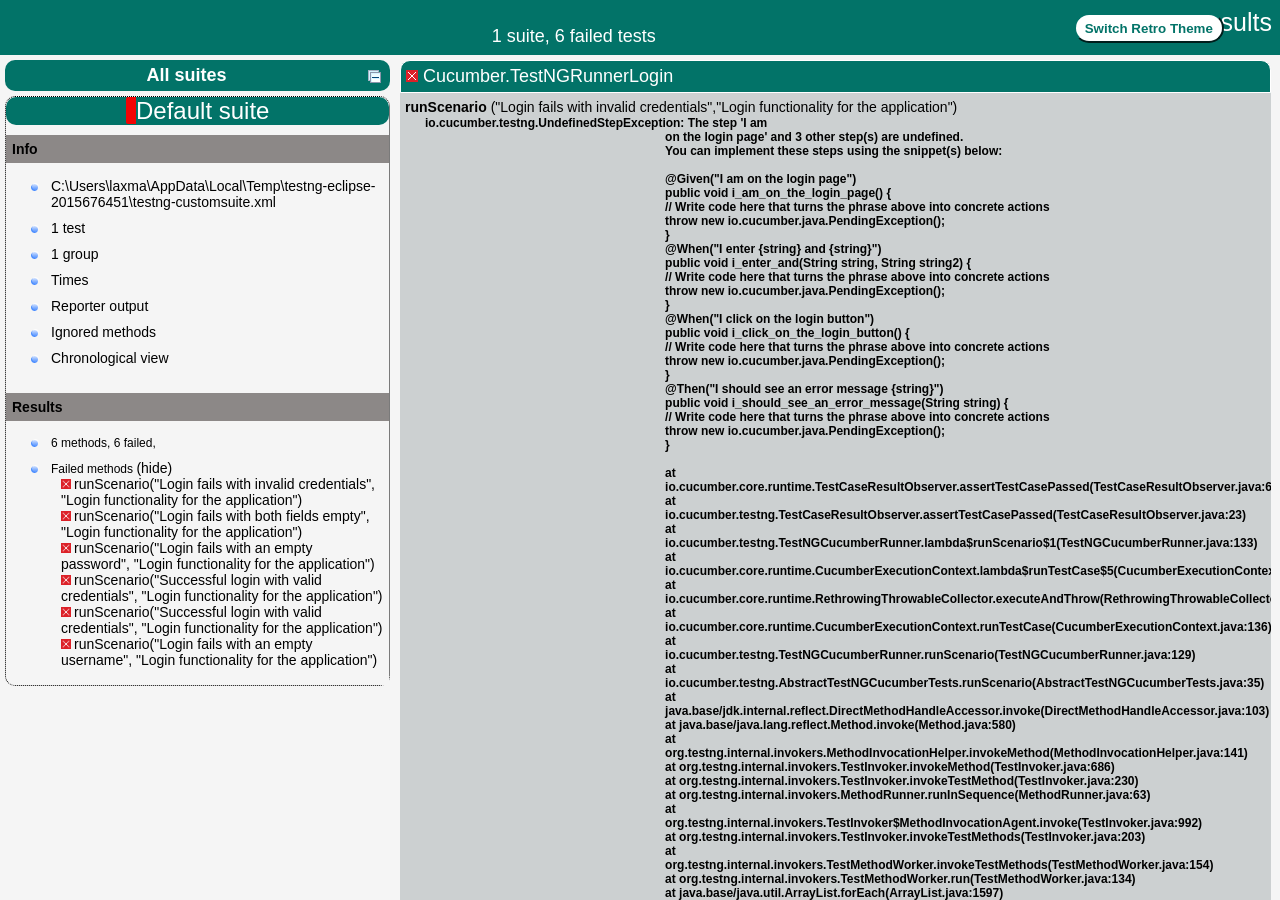
<file: test-output/index.html>
<!DOCTYPE html>

<html>

<head>
	<meta charset='utf-8'>
	<title>TestNG reports</title>

	<link type="text/css" href="testng-reports1.css" rel="stylesheet" id="ultra" />
	<link type="text/css" href="testng-reports.css" rel="stylesheet" id="retro" disabled="false" />
	<script type="text/javascript" src="jquery-3.6.0.min.js"></script>
	<script type="text/javascript" src="testng-reports.js"></script>
	<script type="text/javascript" src="https://www.google.com/jsapi"></script>
	<script type='text/javascript'>
		google.load('visualization', '1', {packages: ['table']});
		google.setOnLoadCallback(drawTable);
		var suiteTableInitFunctions = new Array();
		var suiteTableData = new Array();
	</script>
	<!--
      <script type="text/javascript" src="jquery-ui/js/jquery-ui-1.8.16.custom.min.js"></script>
     -->
</head>

<body>
	<div class="top-banner-root">
		<span class="top-banner-title-font">Test results</span>
		<button id="button" class="button">Switch Retro Theme</button> <!-- button -->
		<br />
		<span class="top-banner-font-1">1 suite, 6 failed tests</span>
	</div> <!-- top-banner-root -->
	<div class="navigator-root">
		<div class="navigator-suite-header">
			<span>All suites</span>
			<a href="#" title="Collapse/expand all the suites" class="collapse-all-link">
				<img src="collapseall.gif" class="collapse-all-icon">
				</img> <!-- collapse-all-icon -->
			</a> <!-- collapse-all-link -->
		</div> <!-- navigator-suite-header -->
		<div class="suite">
			<div class="rounded-window">
				<div class="suite-header light-rounded-window-top">
					<a href="#" panel-name="suite-Default_suite" class="navigator-link">
						<span class="suite-name border-failed">Default suite</span>
					</a> <!-- navigator-link -->
				</div> <!-- suite-header light-rounded-window-top -->
				<div class="navigator-suite-content">
					<div class="suite-section-title">
						<span>Info</span>
					</div> <!-- suite-section-title -->
					<div class="suite-section-content">
						<ul>
							<li>
								<a href="#" panel-name="test-xml-Default_suite" class="navigator-link ">
									<span>C:\Users\laxma\AppData\Local\Temp\testng-eclipse-2015676451\testng-customsuite.xml</span>
								</a> <!-- navigator-link  -->
							</li>
							<li>
								<a href="#" panel-name="testlist-Default_suite" class="navigator-link ">
									<span class="test-stats">1 test</span>
								</a> <!-- navigator-link  -->
							</li>
							<li>
								<a href="#" panel-name="group-Default_suite" class="navigator-link ">
									<span>1 group</span>
								</a> <!-- navigator-link  -->
							</li>
							<li>
								<a href="#" panel-name="times-Default_suite" class="navigator-link ">
									<span>Times</span>
								</a> <!-- navigator-link  -->
							</li>
							<li>
								<a href="#" panel-name="reporter-Default_suite" class="navigator-link ">
									<span>Reporter output</span>
								</a> <!-- navigator-link  -->
							</li>
							<li>
								<a href="#" panel-name="ignored-methods-Default_suite" class="navigator-link ">
									<span>Ignored methods</span>
								</a> <!-- navigator-link  -->
							</li>
							<li>
								<a href="#" panel-name="chronological-Default_suite" class="navigator-link ">
									<span>Chronological view</span>
								</a> <!-- navigator-link  -->
							</li>
						</ul>
					</div> <!-- suite-section-content -->
					<div class="result-section">
						<div class="suite-section-title">
							<span>Results</span>
						</div> <!-- suite-section-title -->
						<div class="suite-section-content">
							<ul>
								<li>
									<span class="method-stats">6 methods, 6 failed, </span>
								</li>
								<li>
									<span class="method-list-title failed">Failed methods</span>
									<span class="show-or-hide-methods failed">
										<a href="#" panel-name="suite-Default_suite"
											class="hide-methods failed suite-Default_suite"> (hide)</a>
										<!-- hide-methods failed suite-Default_suite -->
										<a href="#" panel-name="suite-Default_suite"
											class="show-methods failed suite-Default_suite"> (show)</a>
										<!-- show-methods failed suite-Default_suite -->
									</span>
									<div class="method-list-content failed suite-Default_suite">
										<span>
											<img src="failed.png" width="3%" />
											<a href="#" panel-name="suite-Default_suite"
												title="Cucumber.TestNGRunnerLogin" class="method navigator-link"
												hash-for-method="runScenario(&quot;Login fails with invalid credentials&quot;, &quot;Login functionality for the application&quot;)">runScenario("Login
												fails with invalid credentials", "Login functionality for the
												application")</a> <!-- method navigator-link -->
										</span>
										<br />
										<span>
											<img src="failed.png" width="3%" />
											<a href="#" panel-name="suite-Default_suite"
												title="Cucumber.TestNGRunnerLogin" class="method navigator-link"
												hash-for-method="runScenario(&quot;Login fails with both fields empty&quot;, &quot;Login functionality for the application&quot;)">runScenario("Login
												fails with both fields empty", "Login functionality for the
												application")</a> <!-- method navigator-link -->
										</span>
										<br />
										<span>
											<img src="failed.png" width="3%" />
											<a href="#" panel-name="suite-Default_suite"
												title="Cucumber.TestNGRunnerLogin" class="method navigator-link"
												hash-for-method="runScenario(&quot;Login fails with an empty password&quot;, &quot;Login functionality for the application&quot;)">runScenario("Login
												fails with an empty password", "Login functionality for the
												application")</a> <!-- method navigator-link -->
										</span>
										<br />
										<span>
											<img src="failed.png" width="3%" />
											<a href="#" panel-name="suite-Default_suite"
												title="Cucumber.TestNGRunnerLogin" class="method navigator-link"
												hash-for-method="runScenario(&quot;Successful login with valid credentials&quot;, &quot;Login functionality for the application&quot;)">runScenario("Successful
												login with valid credentials", "Login functionality for the
												application")</a> <!-- method navigator-link -->
										</span>
										<br />
										<span>
											<img src="failed.png" width="3%" />
											<a href="#" panel-name="suite-Default_suite"
												title="Cucumber.TestNGRunnerLogin" class="method navigator-link"
												hash-for-method="runScenario(&quot;Successful login with valid credentials&quot;, &quot;Login functionality for the application&quot;)">runScenario("Successful
												login with valid credentials", "Login functionality for the
												application")</a> <!-- method navigator-link -->
										</span>
										<br />
										<span>
											<img src="failed.png" width="3%" />
											<a href="#" panel-name="suite-Default_suite"
												title="Cucumber.TestNGRunnerLogin" class="method navigator-link"
												hash-for-method="runScenario(&quot;Login fails with an empty username&quot;, &quot;Login functionality for the application&quot;)">runScenario("Login
												fails with an empty username", "Login functionality for the
												application")</a> <!-- method navigator-link -->
										</span>
										<br />
									</div> <!-- method-list-content failed suite-Default_suite -->
								</li>
							</ul>
						</div> <!-- suite-section-content -->
					</div> <!-- result-section -->
				</div> <!-- navigator-suite-content -->
			</div> <!-- rounded-window -->
		</div> <!-- suite -->
	</div> <!-- navigator-root -->
	<div class="wrapper">
		<div class="main-panel-root">
			<div panel-name="suite-Default_suite" class="panel Default_suite">
				<div class="suite-Default_suite-class-failed">
					<div class="main-panel-header rounded-window-top">
						<img src="failed.png" />
						<span class="class-name">Cucumber.TestNGRunnerLogin</span>
					</div> <!-- main-panel-header rounded-window-top -->
					<div class="main-panel-content rounded-window-bottom">
						<div class="method">
							<div class="method-content">
								<a
									name="runScenario(&quot;Login fails with invalid credentials&quot;, &quot;Login functionality for the application&quot;)">
								</a>
								<!-- runScenario("Login fails with invalid credentials", "Login functionality for the application") -->
								<span class="method-name">runScenario</span>
								<span class="parameters">("Login fails with invalid credentials","Login functionality
									for the application")</span>
								<div class="stack-trace">io.cucumber.testng.UndefinedStepException: The step &apos;I am
									on the login page&apos; and 3 other step(s) are undefined.
									You can implement these steps using the snippet(s) below:

									@Given(&quot;I am on the login page&quot;)
									public void i_am_on_the_login_page() {
									// Write code here that turns the phrase above into concrete actions
									throw new io.cucumber.java.PendingException();
									}
									@When(&quot;I enter {string} and {string}&quot;)
									public void i_enter_and(String string, String string2) {
									// Write code here that turns the phrase above into concrete actions
									throw new io.cucumber.java.PendingException();
									}
									@When(&quot;I click on the login button&quot;)
									public void i_click_on_the_login_button() {
									// Write code here that turns the phrase above into concrete actions
									throw new io.cucumber.java.PendingException();
									}
									@Then(&quot;I should see an error message {string}&quot;)
									public void i_should_see_an_error_message(String string) {
									// Write code here that turns the phrase above into concrete actions
									throw new io.cucumber.java.PendingException();
									}

									at
									io.cucumber.core.runtime.TestCaseResultObserver.assertTestCasePassed(TestCaseResultObserver.java:69)
									at
									io.cucumber.testng.TestCaseResultObserver.assertTestCasePassed(TestCaseResultObserver.java:23)
									at
									io.cucumber.testng.TestNGCucumberRunner.lambda$runScenario$1(TestNGCucumberRunner.java:133)
									at
									io.cucumber.core.runtime.CucumberExecutionContext.lambda$runTestCase$5(CucumberExecutionContext.java:136)
									at
									io.cucumber.core.runtime.RethrowingThrowableCollector.executeAndThrow(RethrowingThrowableCollector.java:23)
									at
									io.cucumber.core.runtime.CucumberExecutionContext.runTestCase(CucumberExecutionContext.java:136)
									at
									io.cucumber.testng.TestNGCucumberRunner.runScenario(TestNGCucumberRunner.java:129)
									at
									io.cucumber.testng.AbstractTestNGCucumberTests.runScenario(AbstractTestNGCucumberTests.java:35)
									at
									java.base/jdk.internal.reflect.DirectMethodHandleAccessor.invoke(DirectMethodHandleAccessor.java:103)
									at java.base/java.lang.reflect.Method.invoke(Method.java:580)
									at
									org.testng.internal.invokers.MethodInvocationHelper.invokeMethod(MethodInvocationHelper.java:141)
									at org.testng.internal.invokers.TestInvoker.invokeMethod(TestInvoker.java:686)
									at org.testng.internal.invokers.TestInvoker.invokeTestMethod(TestInvoker.java:230)
									at org.testng.internal.invokers.MethodRunner.runInSequence(MethodRunner.java:63)
									at
									org.testng.internal.invokers.TestInvoker$MethodInvocationAgent.invoke(TestInvoker.java:992)
									at org.testng.internal.invokers.TestInvoker.invokeTestMethods(TestInvoker.java:203)
									at
									org.testng.internal.invokers.TestMethodWorker.invokeTestMethods(TestMethodWorker.java:154)
									at org.testng.internal.invokers.TestMethodWorker.run(TestMethodWorker.java:134)
									at java.base/java.util.ArrayList.forEach(ArrayList.java:1597)
									at org.testng.TestRunner.privateRun(TestRunner.java:739)
									at org.testng.TestRunner.run(TestRunner.java:614)
									at org.testng.SuiteRunner.runTest(SuiteRunner.java:421)
									at org.testng.SuiteRunner.runSequentially(SuiteRunner.java:413)
									at org.testng.SuiteRunner.privateRun(SuiteRunner.java:373)
									at org.testng.SuiteRunner.run(SuiteRunner.java:312)
									at org.testng.SuiteRunnerWorker.runSuite(SuiteRunnerWorker.java:52)
									at org.testng.SuiteRunnerWorker.run(SuiteRunnerWorker.java:95)
									at org.testng.TestNG.runSuitesSequentially(TestNG.java:1274)
									at org.testng.TestNG.runSuitesLocally(TestNG.java:1208)
									at org.testng.TestNG.runSuites(TestNG.java:1112)
									at org.testng.TestNG.run(TestNG.java:1079)
									at org.testng.remote.AbstractRemoteTestNG.run(AbstractRemoteTestNG.java:115)
									at org.testng.remote.RemoteTestNG.initAndRun(RemoteTestNG.java:293)
									at org.testng.remote.RemoteTestNG.main(RemoteTestNG.java:91)

								</div> <!-- stack-trace -->
								<em>
									(Runs Cucumber Scenarios) </em>
							</div> <!-- method-content -->
						</div> <!-- method -->
						<div class="method">
							<div class="method-content">
								<a
									name="runScenario(&quot;Login fails with both fields empty&quot;, &quot;Login functionality for the application&quot;)">
								</a>
								<!-- runScenario("Login fails with both fields empty", "Login functionality for the application") -->
								<span class="method-name">runScenario</span>
								<span class="parameters">("Login fails with both fields empty","Login functionality for
									the application")</span>
								<div class="stack-trace">io.cucumber.testng.UndefinedStepException: The step &apos;I am
									on the login page&apos; and 3 other step(s) are undefined.
									You can implement these steps using the snippet(s) below:

									@Given(&quot;I am on the login page&quot;)
									public void i_am_on_the_login_page() {
									// Write code here that turns the phrase above into concrete actions
									throw new io.cucumber.java.PendingException();
									}
									@When(&quot;I leave the username and password fields empty&quot;)
									public void i_leave_the_username_and_password_fields_empty() {
									// Write code here that turns the phrase above into concrete actions
									throw new io.cucumber.java.PendingException();
									}
									@When(&quot;I click on the login button&quot;)
									public void i_click_on_the_login_button() {
									// Write code here that turns the phrase above into concrete actions
									throw new io.cucumber.java.PendingException();
									}
									@Then(&quot;I should see an error message {string}&quot;)
									public void i_should_see_an_error_message(String string) {
									// Write code here that turns the phrase above into concrete actions
									throw new io.cucumber.java.PendingException();
									}

									at
									io.cucumber.core.runtime.TestCaseResultObserver.assertTestCasePassed(TestCaseResultObserver.java:69)
									at
									io.cucumber.testng.TestCaseResultObserver.assertTestCasePassed(TestCaseResultObserver.java:23)
									at
									io.cucumber.testng.TestNGCucumberRunner.lambda$runScenario$1(TestNGCucumberRunner.java:133)
									at
									io.cucumber.core.runtime.CucumberExecutionContext.lambda$runTestCase$5(CucumberExecutionContext.java:136)
									at
									io.cucumber.core.runtime.RethrowingThrowableCollector.executeAndThrow(RethrowingThrowableCollector.java:23)
									at
									io.cucumber.core.runtime.CucumberExecutionContext.runTestCase(CucumberExecutionContext.java:136)
									at
									io.cucumber.testng.TestNGCucumberRunner.runScenario(TestNGCucumberRunner.java:129)
									at
									io.cucumber.testng.AbstractTestNGCucumberTests.runScenario(AbstractTestNGCucumberTests.java:35)
									at
									java.base/jdk.internal.reflect.DirectMethodHandleAccessor.invoke(DirectMethodHandleAccessor.java:103)
									at java.base/java.lang.reflect.Method.invoke(Method.java:580)
									at
									org.testng.internal.invokers.MethodInvocationHelper.invokeMethod(MethodInvocationHelper.java:141)
									at org.testng.internal.invokers.TestInvoker.invokeMethod(TestInvoker.java:686)
									at org.testng.internal.invokers.TestInvoker.invokeTestMethod(TestInvoker.java:230)
									at org.testng.internal.invokers.MethodRunner.runInSequence(MethodRunner.java:63)
									at
									org.testng.internal.invokers.TestInvoker$MethodInvocationAgent.invoke(TestInvoker.java:992)
									at org.testng.internal.invokers.TestInvoker.invokeTestMethods(TestInvoker.java:203)
									at
									org.testng.internal.invokers.TestMethodWorker.invokeTestMethods(TestMethodWorker.java:154)
									at org.testng.internal.invokers.TestMethodWorker.run(TestMethodWorker.java:134)
									at java.base/java.util.ArrayList.forEach(ArrayList.java:1597)
									at org.testng.TestRunner.privateRun(TestRunner.java:739)
									at org.testng.TestRunner.run(TestRunner.java:614)
									at org.testng.SuiteRunner.runTest(SuiteRunner.java:421)
									at org.testng.SuiteRunner.runSequentially(SuiteRunner.java:413)
									at org.testng.SuiteRunner.privateRun(SuiteRunner.java:373)
									at org.testng.SuiteRunner.run(SuiteRunner.java:312)
									at org.testng.SuiteRunnerWorker.runSuite(SuiteRunnerWorker.java:52)
									at org.testng.SuiteRunnerWorker.run(SuiteRunnerWorker.java:95)
									at org.testng.TestNG.runSuitesSequentially(TestNG.java:1274)
									at org.testng.TestNG.runSuitesLocally(TestNG.java:1208)
									at org.testng.TestNG.runSuites(TestNG.java:1112)
									at org.testng.TestNG.run(TestNG.java:1079)
									at org.testng.remote.AbstractRemoteTestNG.run(AbstractRemoteTestNG.java:115)
									at org.testng.remote.RemoteTestNG.initAndRun(RemoteTestNG.java:293)
									at org.testng.remote.RemoteTestNG.main(RemoteTestNG.java:91)

								</div> <!-- stack-trace -->
								<em>
									(Runs Cucumber Scenarios) </em>
							</div> <!-- method-content -->
						</div> <!-- method -->
						<div class="method">
							<div class="method-content">
								<a
									name="runScenario(&quot;Login fails with an empty password&quot;, &quot;Login functionality for the application&quot;)">
								</a>
								<!-- runScenario("Login fails with an empty password", "Login functionality for the application") -->
								<span class="method-name">runScenario</span>
								<span class="parameters">("Login fails with an empty password","Login functionality for
									the application")</span>
								<div class="stack-trace">io.cucumber.testng.UndefinedStepException: The step &apos;I am
									on the login page&apos; and 4 other step(s) are undefined.
									You can implement these steps using the snippet(s) below:

									@Given(&quot;I am on the login page&quot;)
									public void i_am_on_the_login_page() {
									// Write code here that turns the phrase above into concrete actions
									throw new io.cucumber.java.PendingException();
									}
									@When(&quot;I enter a valid username&quot;)
									public void i_enter_a_valid_username() {
									// Write code here that turns the phrase above into concrete actions
									throw new io.cucumber.java.PendingException();
									}
									@When(&quot;I leave the password field empty&quot;)
									public void i_leave_the_password_field_empty() {
									// Write code here that turns the phrase above into concrete actions
									throw new io.cucumber.java.PendingException();
									}
									@When(&quot;I click on the login button&quot;)
									public void i_click_on_the_login_button() {
									// Write code here that turns the phrase above into concrete actions
									throw new io.cucumber.java.PendingException();
									}
									@Then(&quot;I should see an error message {string}&quot;)
									public void i_should_see_an_error_message(String string) {
									// Write code here that turns the phrase above into concrete actions
									throw new io.cucumber.java.PendingException();
									}

									at
									io.cucumber.core.runtime.TestCaseResultObserver.assertTestCasePassed(TestCaseResultObserver.java:69)
									at
									io.cucumber.testng.TestCaseResultObserver.assertTestCasePassed(TestCaseResultObserver.java:23)
									at
									io.cucumber.testng.TestNGCucumberRunner.lambda$runScenario$1(TestNGCucumberRunner.java:133)
									at
									io.cucumber.core.runtime.CucumberExecutionContext.lambda$runTestCase$5(CucumberExecutionContext.java:136)
									at
									io.cucumber.core.runtime.RethrowingThrowableCollector.executeAndThrow(RethrowingThrowableCollector.java:23)
									at
									io.cucumber.core.runtime.CucumberExecutionContext.runTestCase(CucumberExecutionContext.java:136)
									at
									io.cucumber.testng.TestNGCucumberRunner.runScenario(TestNGCucumberRunner.java:129)
									at
									io.cucumber.testng.AbstractTestNGCucumberTests.runScenario(AbstractTestNGCucumberTests.java:35)
									at
									java.base/jdk.internal.reflect.DirectMethodHandleAccessor.invoke(DirectMethodHandleAccessor.java:103)
									at java.base/java.lang.reflect.Method.invoke(Method.java:580)
									at
									org.testng.internal.invokers.MethodInvocationHelper.invokeMethod(MethodInvocationHelper.java:141)
									at org.testng.internal.invokers.TestInvoker.invokeMethod(TestInvoker.java:686)
									at org.testng.internal.invokers.TestInvoker.invokeTestMethod(TestInvoker.java:230)
									at org.testng.internal.invokers.MethodRunner.runInSequence(MethodRunner.java:63)
									at
									org.testng.internal.invokers.TestInvoker$MethodInvocationAgent.invoke(TestInvoker.java:992)
									at org.testng.internal.invokers.TestInvoker.invokeTestMethods(TestInvoker.java:203)
									at
									org.testng.internal.invokers.TestMethodWorker.invokeTestMethods(TestMethodWorker.java:154)
									at org.testng.internal.invokers.TestMethodWorker.run(TestMethodWorker.java:134)
									at java.base/java.util.ArrayList.forEach(ArrayList.java:1597)
									at org.testng.TestRunner.privateRun(TestRunner.java:739)
									at org.testng.TestRunner.run(TestRunner.java:614)
									at org.testng.SuiteRunner.runTest(SuiteRunner.java:421)
									at org.testng.SuiteRunner.runSequentially(SuiteRunner.java:413)
									at org.testng.SuiteRunner.privateRun(SuiteRunner.java:373)
									at org.testng.SuiteRunner.run(SuiteRunner.java:312)
									at org.testng.SuiteRunnerWorker.runSuite(SuiteRunnerWorker.java:52)
									at org.testng.SuiteRunnerWorker.run(SuiteRunnerWorker.java:95)
									at org.testng.TestNG.runSuitesSequentially(TestNG.java:1274)
									at org.testng.TestNG.runSuitesLocally(TestNG.java:1208)
									at org.testng.TestNG.runSuites(TestNG.java:1112)
									at org.testng.TestNG.run(TestNG.java:1079)
									at org.testng.remote.AbstractRemoteTestNG.run(AbstractRemoteTestNG.java:115)
									at org.testng.remote.RemoteTestNG.initAndRun(RemoteTestNG.java:293)
									at org.testng.remote.RemoteTestNG.main(RemoteTestNG.java:91)

								</div> <!-- stack-trace -->
								<em>
									(Runs Cucumber Scenarios) </em>
							</div> <!-- method-content -->
						</div> <!-- method -->
						<div class="method">
							<div class="method-content">
								<a
									name="runScenario(&quot;Successful login with valid credentials&quot;, &quot;Login functionality for the application&quot;)">
								</a>
								<!-- runScenario("Successful login with valid credentials", "Login functionality for the application") -->
								<span class="method-name">runScenario</span>
								<span class="parameters">("Successful login with valid credentials","Login functionality
									for the application")</span>
								<div class="stack-trace">io.cucumber.testng.UndefinedStepException: The step &apos;I am
									on the login page&apos; and 4 other step(s) are undefined.
									You can implement these steps using the snippet(s) below:

									@Given(&quot;I am on the login page&quot;)
									public void i_am_on_the_login_page() {
									// Write code here that turns the phrase above into concrete actions
									throw new io.cucumber.java.PendingException();
									}
									@When(&quot;I enter {string} and {string}&quot;)
									public void i_enter_and(String string, String string2) {
									// Write code here that turns the phrase above into concrete actions
									throw new io.cucumber.java.PendingException();
									}
									@When(&quot;I click on the login button&quot;)
									public void i_click_on_the_login_button() {
									// Write code here that turns the phrase above into concrete actions
									throw new io.cucumber.java.PendingException();
									}
									@Then(&quot;I should be redirected to the homepage&quot;)
									public void i_should_be_redirected_to_the_homepage() {
									// Write code here that turns the phrase above into concrete actions
									throw new io.cucumber.java.PendingException();
									}
									@Then(&quot;I should see a welcome message&quot;)
									public void i_should_see_a_welcome_message() {
									// Write code here that turns the phrase above into concrete actions
									throw new io.cucumber.java.PendingException();
									}

									at
									io.cucumber.core.runtime.TestCaseResultObserver.assertTestCasePassed(TestCaseResultObserver.java:69)
									at
									io.cucumber.testng.TestCaseResultObserver.assertTestCasePassed(TestCaseResultObserver.java:23)
									at
									io.cucumber.testng.TestNGCucumberRunner.lambda$runScenario$1(TestNGCucumberRunner.java:133)
									at
									io.cucumber.core.runtime.CucumberExecutionContext.lambda$runTestCase$5(CucumberExecutionContext.java:136)
									at
									io.cucumber.core.runtime.RethrowingThrowableCollector.executeAndThrow(RethrowingThrowableCollector.java:23)
									at
									io.cucumber.core.runtime.CucumberExecutionContext.runTestCase(CucumberExecutionContext.java:136)
									at
									io.cucumber.testng.TestNGCucumberRunner.runScenario(TestNGCucumberRunner.java:129)
									at
									io.cucumber.testng.AbstractTestNGCucumberTests.runScenario(AbstractTestNGCucumberTests.java:35)
									at
									java.base/jdk.internal.reflect.DirectMethodHandleAccessor.invoke(DirectMethodHandleAccessor.java:103)
									at java.base/java.lang.reflect.Method.invoke(Method.java:580)
									at
									org.testng.internal.invokers.MethodInvocationHelper.invokeMethod(MethodInvocationHelper.java:141)
									at org.testng.internal.invokers.TestInvoker.invokeMethod(TestInvoker.java:686)
									at org.testng.internal.invokers.TestInvoker.invokeTestMethod(TestInvoker.java:230)
									at org.testng.internal.invokers.MethodRunner.runInSequence(MethodRunner.java:63)
									at
									org.testng.internal.invokers.TestInvoker$MethodInvocationAgent.invoke(TestInvoker.java:992)
									at org.testng.internal.invokers.TestInvoker.invokeTestMethods(TestInvoker.java:203)
									at
									org.testng.internal.invokers.TestMethodWorker.invokeTestMethods(TestMethodWorker.java:154)
									at org.testng.internal.invokers.TestMethodWorker.run(TestMethodWorker.java:134)
									at java.base/java.util.ArrayList.forEach(ArrayList.java:1597)
									at org.testng.TestRunner.privateRun(TestRunner.java:739)
									at org.testng.TestRunner.run(TestRunner.java:614)
									at org.testng.SuiteRunner.runTest(SuiteRunner.java:421)
									at org.testng.SuiteRunner.runSequentially(SuiteRunner.java:413)
									at org.testng.SuiteRunner.privateRun(SuiteRunner.java:373)
									at org.testng.SuiteRunner.run(SuiteRunner.java:312)
									at org.testng.SuiteRunnerWorker.runSuite(SuiteRunnerWorker.java:52)
									at org.testng.SuiteRunnerWorker.run(SuiteRunnerWorker.java:95)
									at org.testng.TestNG.runSuitesSequentially(TestNG.java:1274)
									at org.testng.TestNG.runSuitesLocally(TestNG.java:1208)
									at org.testng.TestNG.runSuites(TestNG.java:1112)
									at org.testng.TestNG.run(TestNG.java:1079)
									at org.testng.remote.AbstractRemoteTestNG.run(AbstractRemoteTestNG.java:115)
									at org.testng.remote.RemoteTestNG.initAndRun(RemoteTestNG.java:293)
									at org.testng.remote.RemoteTestNG.main(RemoteTestNG.java:91)

								</div> <!-- stack-trace -->
								<em>
									(Runs Cucumber Scenarios) </em>
							</div> <!-- method-content -->
						</div> <!-- method -->
						<div class="method">
							<div class="method-content">
								<a
									name="runScenario(&quot;Successful login with valid credentials&quot;, &quot;Login functionality for the application&quot;)">
								</a>
								<!-- runScenario("Successful login with valid credentials", "Login functionality for the application") -->
								<span class="method-name">runScenario</span>
								<span class="parameters">("Successful login with valid credentials","Login functionality
									for the application")</span>
								<div class="stack-trace">io.cucumber.testng.UndefinedStepException: The step &apos;I am
									on the login page&apos; and 4 other step(s) are undefined.
									You can implement these steps using the snippet(s) below:

									@Given(&quot;I am on the login page&quot;)
									public void i_am_on_the_login_page() {
									// Write code here that turns the phrase above into concrete actions
									throw new io.cucumber.java.PendingException();
									}
									@When(&quot;I enter {string} and {string}&quot;)
									public void i_enter_and(String string, String string2) {
									// Write code here that turns the phrase above into concrete actions
									throw new io.cucumber.java.PendingException();
									}
									@When(&quot;I click on the login button&quot;)
									public void i_click_on_the_login_button() {
									// Write code here that turns the phrase above into concrete actions
									throw new io.cucumber.java.PendingException();
									}
									@Then(&quot;I should be redirected to the homepage&quot;)
									public void i_should_be_redirected_to_the_homepage() {
									// Write code here that turns the phrase above into concrete actions
									throw new io.cucumber.java.PendingException();
									}
									@Then(&quot;I should see a welcome message&quot;)
									public void i_should_see_a_welcome_message() {
									// Write code here that turns the phrase above into concrete actions
									throw new io.cucumber.java.PendingException();
									}

									at
									io.cucumber.core.runtime.TestCaseResultObserver.assertTestCasePassed(TestCaseResultObserver.java:69)
									at
									io.cucumber.testng.TestCaseResultObserver.assertTestCasePassed(TestCaseResultObserver.java:23)
									at
									io.cucumber.testng.TestNGCucumberRunner.lambda$runScenario$1(TestNGCucumberRunner.java:133)
									at
									io.cucumber.core.runtime.CucumberExecutionContext.lambda$runTestCase$5(CucumberExecutionContext.java:136)
									at
									io.cucumber.core.runtime.RethrowingThrowableCollector.executeAndThrow(RethrowingThrowableCollector.java:23)
									at
									io.cucumber.core.runtime.CucumberExecutionContext.runTestCase(CucumberExecutionContext.java:136)
									at
									io.cucumber.testng.TestNGCucumberRunner.runScenario(TestNGCucumberRunner.java:129)
									at
									io.cucumber.testng.AbstractTestNGCucumberTests.runScenario(AbstractTestNGCucumberTests.java:35)
									at
									java.base/jdk.internal.reflect.DirectMethodHandleAccessor.invoke(DirectMethodHandleAccessor.java:103)
									at java.base/java.lang.reflect.Method.invoke(Method.java:580)
									at
									org.testng.internal.invokers.MethodInvocationHelper.invokeMethod(MethodInvocationHelper.java:141)
									at org.testng.internal.invokers.TestInvoker.invokeMethod(TestInvoker.java:686)
									at org.testng.internal.invokers.TestInvoker.invokeTestMethod(TestInvoker.java:230)
									at org.testng.internal.invokers.MethodRunner.runInSequence(MethodRunner.java:63)
									at
									org.testng.internal.invokers.TestInvoker$MethodInvocationAgent.invoke(TestInvoker.java:992)
									at org.testng.internal.invokers.TestInvoker.invokeTestMethods(TestInvoker.java:203)
									at
									org.testng.internal.invokers.TestMethodWorker.invokeTestMethods(TestMethodWorker.java:154)
									at org.testng.internal.invokers.TestMethodWorker.run(TestMethodWorker.java:134)
									at java.base/java.util.ArrayList.forEach(ArrayList.java:1597)
									at org.testng.TestRunner.privateRun(TestRunner.java:739)
									at org.testng.TestRunner.run(TestRunner.java:614)
									at org.testng.SuiteRunner.runTest(SuiteRunner.java:421)
									at org.testng.SuiteRunner.runSequentially(SuiteRunner.java:413)
									at org.testng.SuiteRunner.privateRun(SuiteRunner.java:373)
									at org.testng.SuiteRunner.run(SuiteRunner.java:312)
									at org.testng.SuiteRunnerWorker.runSuite(SuiteRunnerWorker.java:52)
									at org.testng.SuiteRunnerWorker.run(SuiteRunnerWorker.java:95)
									at org.testng.TestNG.runSuitesSequentially(TestNG.java:1274)
									at org.testng.TestNG.runSuitesLocally(TestNG.java:1208)
									at org.testng.TestNG.runSuites(TestNG.java:1112)
									at org.testng.TestNG.run(TestNG.java:1079)
									at org.testng.remote.AbstractRemoteTestNG.run(AbstractRemoteTestNG.java:115)
									at org.testng.remote.RemoteTestNG.initAndRun(RemoteTestNG.java:293)
									at org.testng.remote.RemoteTestNG.main(RemoteTestNG.java:91)

								</div> <!-- stack-trace -->
								<em>
									(Runs Cucumber Scenarios) </em>
							</div> <!-- method-content -->
						</div> <!-- method -->
						<div class="method">
							<div class="method-content">
								<a
									name="runScenario(&quot;Login fails with an empty username&quot;, &quot;Login functionality for the application&quot;)">
								</a>
								<!-- runScenario("Login fails with an empty username", "Login functionality for the application") -->
								<span class="method-name">runScenario</span>
								<span class="parameters">("Login fails with an empty username","Login functionality for
									the application")</span>
								<div class="stack-trace">io.cucumber.testng.UndefinedStepException: The step &apos;I am
									on the login page&apos; and 4 other step(s) are undefined.
									You can implement these steps using the snippet(s) below:

									@Given(&quot;I am on the login page&quot;)
									public void i_am_on_the_login_page() {
									// Write code here that turns the phrase above into concrete actions
									throw new io.cucumber.java.PendingException();
									}
									@When(&quot;I leave the username field empty&quot;)
									public void i_leave_the_username_field_empty() {
									// Write code here that turns the phrase above into concrete actions
									throw new io.cucumber.java.PendingException();
									}
									@When(&quot;I enter a valid password&quot;)
									public void i_enter_a_valid_password() {
									// Write code here that turns the phrase above into concrete actions
									throw new io.cucumber.java.PendingException();
									}
									@When(&quot;I click on the login button&quot;)
									public void i_click_on_the_login_button() {
									// Write code here that turns the phrase above into concrete actions
									throw new io.cucumber.java.PendingException();
									}
									@Then(&quot;I should see an error message {string}&quot;)
									public void i_should_see_an_error_message(String string) {
									// Write code here that turns the phrase above into concrete actions
									throw new io.cucumber.java.PendingException();
									}

									at
									io.cucumber.core.runtime.TestCaseResultObserver.assertTestCasePassed(TestCaseResultObserver.java:69)
									at
									io.cucumber.testng.TestCaseResultObserver.assertTestCasePassed(TestCaseResultObserver.java:23)
									at
									io.cucumber.testng.TestNGCucumberRunner.lambda$runScenario$1(TestNGCucumberRunner.java:133)
									at
									io.cucumber.core.runtime.CucumberExecutionContext.lambda$runTestCase$5(CucumberExecutionContext.java:136)
									at
									io.cucumber.core.runtime.RethrowingThrowableCollector.executeAndThrow(RethrowingThrowableCollector.java:23)
									at
									io.cucumber.core.runtime.CucumberExecutionContext.runTestCase(CucumberExecutionContext.java:136)
									at
									io.cucumber.testng.TestNGCucumberRunner.runScenario(TestNGCucumberRunner.java:129)
									at
									io.cucumber.testng.AbstractTestNGCucumberTests.runScenario(AbstractTestNGCucumberTests.java:35)
									at
									java.base/jdk.internal.reflect.DirectMethodHandleAccessor.invoke(DirectMethodHandleAccessor.java:103)
									at java.base/java.lang.reflect.Method.invoke(Method.java:580)
									at
									org.testng.internal.invokers.MethodInvocationHelper.invokeMethod(MethodInvocationHelper.java:141)
									at org.testng.internal.invokers.TestInvoker.invokeMethod(TestInvoker.java:686)
									at org.testng.internal.invokers.TestInvoker.invokeTestMethod(TestInvoker.java:230)
									at org.testng.internal.invokers.MethodRunner.runInSequence(MethodRunner.java:63)
									at
									org.testng.internal.invokers.TestInvoker$MethodInvocationAgent.invoke(TestInvoker.java:992)
									at org.testng.internal.invokers.TestInvoker.invokeTestMethods(TestInvoker.java:203)
									at
									org.testng.internal.invokers.TestMethodWorker.invokeTestMethods(TestMethodWorker.java:154)
									at org.testng.internal.invokers.TestMethodWorker.run(TestMethodWorker.java:134)
									at java.base/java.util.ArrayList.forEach(ArrayList.java:1597)
									at org.testng.TestRunner.privateRun(TestRunner.java:739)
									at org.testng.TestRunner.run(TestRunner.java:614)
									at org.testng.SuiteRunner.runTest(SuiteRunner.java:421)
									at org.testng.SuiteRunner.runSequentially(SuiteRunner.java:413)
									at org.testng.SuiteRunner.privateRun(SuiteRunner.java:373)
									at org.testng.SuiteRunner.run(SuiteRunner.java:312)
									at org.testng.SuiteRunnerWorker.runSuite(SuiteRunnerWorker.java:52)
									at org.testng.SuiteRunnerWorker.run(SuiteRunnerWorker.java:95)
									at org.testng.TestNG.runSuitesSequentially(TestNG.java:1274)
									at org.testng.TestNG.runSuitesLocally(TestNG.java:1208)
									at org.testng.TestNG.runSuites(TestNG.java:1112)
									at org.testng.TestNG.run(TestNG.java:1079)
									at org.testng.remote.AbstractRemoteTestNG.run(AbstractRemoteTestNG.java:115)
									at org.testng.remote.RemoteTestNG.initAndRun(RemoteTestNG.java:293)
									at org.testng.remote.RemoteTestNG.main(RemoteTestNG.java:91)

								</div> <!-- stack-trace -->
								<em>
									(Runs Cucumber Scenarios) </em>
							</div> <!-- method-content -->
						</div> <!-- method -->
					</div> <!-- main-panel-content rounded-window-bottom -->
				</div> <!-- suite-Default_suite-class-failed -->
			</div> <!-- panel Default_suite -->
			<div panel-name="test-xml-Default_suite" class="panel">
				<div class="main-panel-header rounded-window-top">
					<span
						class="header-content">C:\Users\laxma\AppData\Local\Temp\testng-eclipse-2015676451\testng-customsuite.xml</span>
				</div> <!-- main-panel-header rounded-window-top -->
				<div class="main-panel-content rounded-window-bottom">
					<pre>
&lt;?xml version=&quot;1.0&quot; encoding=&quot;UTF-8&quot;?&gt;
&lt;!DOCTYPE suite SYSTEM &quot;https://testng.org/testng-1.0.dtd&quot;&gt;
&lt;suite name=&quot;Default suite&quot; guice-stage=&quot;DEVELOPMENT&quot;&gt;
  &lt;test thread-count=&quot;5&quot; name=&quot;Default test&quot; verbose=&quot;2&quot;&gt;
    &lt;classes&gt;
      &lt;class name=&quot;Cucumber.TestNGRunnerLogin&quot;/&gt;
    &lt;/classes&gt;
  &lt;/test&gt; &lt;!-- Default test --&gt;
&lt;/suite&gt; &lt;!-- Default suite --&gt;
            </pre>
				</div> <!-- main-panel-content rounded-window-bottom -->
			</div> <!-- panel -->
			<div panel-name="testlist-Default_suite" class="panel">
				<div class="main-panel-header rounded-window-top">
					<span class="header-content">Tests for Default suite</span>
				</div> <!-- main-panel-header rounded-window-top -->
				<div class="main-panel-content rounded-window-bottom">
					<ul>
						<li>
							<span class="test-name">Default test (1 class)</span>
						</li>
					</ul>
				</div> <!-- main-panel-content rounded-window-bottom -->
			</div> <!-- panel -->
			<div panel-name="group-Default_suite" class="panel">
				<div class="main-panel-header rounded-window-top">
					<span class="header-content">Groups for Default suite</span>
				</div> <!-- main-panel-header rounded-window-top -->
				<div class="main-panel-content rounded-window-bottom">
					<div class="test-group">
						<span class="test-group-name">cucumber</span>
						<br />
						<div class="method-in-group">
							<span class="method-in-group-name">runScenario</span>
							<br />
						</div> <!-- method-in-group -->
					</div> <!-- test-group -->
				</div> <!-- main-panel-content rounded-window-bottom -->
			</div> <!-- panel -->
			<div panel-name="times-Default_suite" class="panel">
				<div class="main-panel-header rounded-window-top">
					<span class="header-content">Times for Default suite</span>
				</div> <!-- main-panel-header rounded-window-top -->
				<div class="main-panel-content rounded-window-bottom">
					<div class="times-div">
						<script type="text/javascript">
							suiteTableInitFunctions.push('tableData_Default_suite');
							function tableData_Default_suite() {
								var data = new google.visualization.DataTable();
								data.addColumn('number', 'Number');
								data.addColumn('string', 'Method');
								data.addColumn('string', 'Class');
								data.addColumn('number', 'Time (ms)');
								data.addRows(6);
								data.setCell(0, 0, 0)
								data.setCell(0, 1, 'runScenario')
								data.setCell(0, 2, 'Cucumber.TestNGRunnerLogin')
								data.setCell(0, 3, 223);
								data.setCell(1, 0, 1)
								data.setCell(1, 1, 'runScenario')
								data.setCell(1, 2, 'Cucumber.TestNGRunnerLogin')
								data.setCell(1, 3, 24);
								data.setCell(2, 0, 2)
								data.setCell(2, 1, 'runScenario')
								data.setCell(2, 2, 'Cucumber.TestNGRunnerLogin')
								data.setCell(2, 3, 17);
								data.setCell(3, 0, 3)
								data.setCell(3, 1, 'runScenario')
								data.setCell(3, 2, 'Cucumber.TestNGRunnerLogin')
								data.setCell(3, 3, 17);
								data.setCell(4, 0, 4)
								data.setCell(4, 1, 'runScenario')
								data.setCell(4, 2, 'Cucumber.TestNGRunnerLogin')
								data.setCell(4, 3, 15);
								data.setCell(5, 0, 5)
								data.setCell(5, 1, 'runScenario')
								data.setCell(5, 2, 'Cucumber.TestNGRunnerLogin')
								data.setCell(5, 3, 12);
								window.suiteTableData['Default_suite'] = {tableData: data, tableDiv: 'times-div-Default_suite'}
								return data;
							}
						</script>
						<span class="suite-total-time">Total running time: 308 ms</span>
						<div id="times-div-Default_suite">
						</div> <!-- times-div-Default_suite -->
					</div> <!-- times-div -->
				</div> <!-- main-panel-content rounded-window-bottom -->
			</div> <!-- panel -->
			<div panel-name="reporter-Default_suite" class="panel">
				<div class="main-panel-header rounded-window-top">
					<span class="header-content">Reporter output for Default suite</span>
				</div> <!-- main-panel-header rounded-window-top -->
				<div class="main-panel-content rounded-window-bottom">
				</div> <!-- main-panel-content rounded-window-bottom -->
			</div> <!-- panel -->
			<div panel-name="ignored-methods-Default_suite" class="panel">
				<div class="main-panel-header rounded-window-top">
					<span class="header-content">0 ignored methods</span>
				</div> <!-- main-panel-header rounded-window-top -->
				<div class="main-panel-content rounded-window-bottom">
				</div> <!-- main-panel-content rounded-window-bottom -->
			</div> <!-- panel -->
			<div panel-name="chronological-Default_suite" class="panel">
				<div class="main-panel-header rounded-window-top">
					<span class="header-content">Methods in chronological order</span>
				</div> <!-- main-panel-header rounded-window-top -->
				<div class="main-panel-content rounded-window-bottom">
					<div class="chronological-class">
						<div class="chronological-class-name">Cucumber.TestNGRunnerLogin</div>
						<!-- chronological-class-name -->
						<div class="configuration-class before">
							<span class="method-name">setUpClass(org.testng.TestRunner@469d003c)</span>
							<span class="method-start">0 ms</span>
						</div> <!-- configuration-class before -->
						<div class="test-method">
							<img src="failed.png">
							</img>
							<span class="method-name">runScenario("Successful login with valid credentials", "Login
								functionality for the application")</span>
							<span class="method-start">943 ms</span>
						</div> <!-- test-method -->
						<div class="test-method">
							<img src="failed.png">
							</img>
							<span class="method-name">runScenario("Successful login with valid credentials", "Login
								functionality for the application")</span>
							<span class="method-start">1177 ms</span>
						</div> <!-- test-method -->
						<div class="test-method">
							<img src="failed.png">
							</img>
							<span class="method-name">runScenario("Login fails with invalid credentials", "Login
								functionality for the application")</span>
							<span class="method-start">1205 ms</span>
						</div> <!-- test-method -->
						<div class="test-method">
							<img src="failed.png">
							</img>
							<span class="method-name">runScenario("Login fails with an empty username", "Login
								functionality for the application")</span>
							<span class="method-start">1226 ms</span>
						</div> <!-- test-method -->
						<div class="test-method">
							<img src="failed.png">
							</img>
							<span class="method-name">runScenario("Login fails with an empty password", "Login
								functionality for the application")</span>
							<span class="method-start">1244 ms</span>
						</div> <!-- test-method -->
						<div class="test-method">
							<img src="failed.png">
							</img>
							<span class="method-name">runScenario("Login fails with both fields empty", "Login
								functionality for the application")</span>
							<span class="method-start">1266 ms</span>
						</div> <!-- test-method -->
						<div class="configuration-class after">
							<span class="method-name">tearDownClass</span>
							<span class="method-start">1294 ms</span>
						</div> <!-- configuration-class after -->
					</div> <!-- main-panel-content rounded-window-bottom -->
				</div> <!-- panel -->
			</div> <!-- main-panel-root -->
		</div> <!-- wrapper -->
</body>
<script type="text/javascript" src="testng-reports2.js"></script>

</html>
</file>
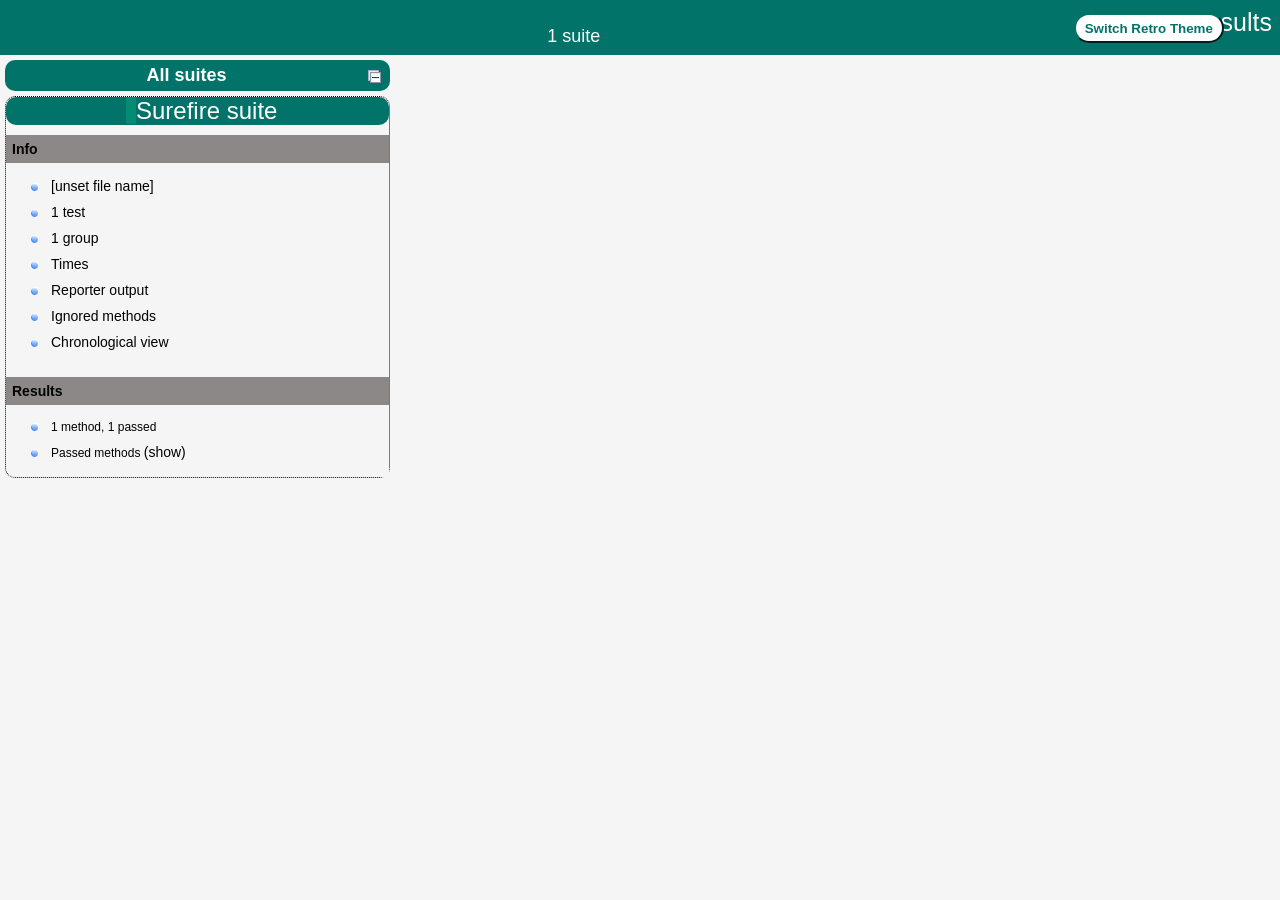
<file: target/surefire-reports/index.html>
<!DOCTYPE html>

<html>
  <head>
  <meta charset='utf-8'>
  <title>TestNG reports</title>

    <link type="text/css" href="testng-reports1.css" rel="stylesheet" id="ultra" />
    <link type="text/css" href="testng-reports.css" rel="stylesheet" id="retro" disabled="false"/>
    <script type="text/javascript" src="jquery-3.6.0.min.js"></script>
    <script type="text/javascript" src="testng-reports.js"></script>
    <script type="text/javascript" src="https://www.google.com/jsapi"></script>
    <script type='text/javascript'>
      google.load('visualization', '1', {packages:['table']});
      google.setOnLoadCallback(drawTable);
      var suiteTableInitFunctions = new Array();
      var suiteTableData = new Array();
    </script>
    <!--
      <script type="text/javascript" src="jquery-ui/js/jquery-ui-1.8.16.custom.min.js"></script>
     -->
  </head>

  <body>    <div class="top-banner-root">
      <span class="top-banner-title-font">Test results</span>
      <button id="button" class="button">Switch Retro Theme</button> <!-- button -->
      <br/>
      <span class="top-banner-font-1">1 suite</span>
    </div> <!-- top-banner-root -->
    <div class="navigator-root">
      <div class="navigator-suite-header">
        <span>All suites</span>
        <a href="#" title="Collapse/expand all the suites" class="collapse-all-link">
          <img src="collapseall.gif" class="collapse-all-icon">
          </img> <!-- collapse-all-icon -->
        </a> <!-- collapse-all-link -->
      </div> <!-- navigator-suite-header -->
      <div class="suite">
        <div class="rounded-window">
          <div class="suite-header light-rounded-window-top">
            <a href="#" panel-name="suite-Surefire_suite" class="navigator-link">
              <span class="suite-name border-passed">Surefire suite</span>
            </a> <!-- navigator-link -->
          </div> <!-- suite-header light-rounded-window-top -->
          <div class="navigator-suite-content">
            <div class="suite-section-title">
              <span>Info</span>
            </div> <!-- suite-section-title -->
            <div class="suite-section-content">
              <ul>
                <li>
                  <a href="#" panel-name="test-xml-Surefire_suite" class="navigator-link ">
                    <span>[unset file name]</span>
                  </a> <!-- navigator-link  -->
                </li>
                <li>
                  <a href="#" panel-name="testlist-Surefire_suite" class="navigator-link ">
                    <span class="test-stats">1 test</span>
                  </a> <!-- navigator-link  -->
                </li>
                <li>
                  <a href="#" panel-name="group-Surefire_suite" class="navigator-link ">
                    <span>1 group</span>
                  </a> <!-- navigator-link  -->
                </li>
                <li>
                  <a href="#" panel-name="times-Surefire_suite" class="navigator-link ">
                    <span>Times</span>
                  </a> <!-- navigator-link  -->
                </li>
                <li>
                  <a href="#" panel-name="reporter-Surefire_suite" class="navigator-link ">
                    <span>Reporter output</span>
                  </a> <!-- navigator-link  -->
                </li>
                <li>
                  <a href="#" panel-name="ignored-methods-Surefire_suite" class="navigator-link ">
                    <span>Ignored methods</span>
                  </a> <!-- navigator-link  -->
                </li>
                <li>
                  <a href="#" panel-name="chronological-Surefire_suite" class="navigator-link ">
                    <span>Chronological view</span>
                  </a> <!-- navigator-link  -->
                </li>
              </ul>
            </div> <!-- suite-section-content -->
            <div class="result-section">
              <div class="suite-section-title">
                <span>Results</span>
              </div> <!-- suite-section-title -->
              <div class="suite-section-content">
                <ul>
                  <li>
                    <span class="method-stats">1 method,   1 passed</span>
                  </li>
                  <li>
                    <span class="method-list-title passed">Passed methods</span>
                    <span class="show-or-hide-methods passed">
                      <a href="#" panel-name="suite-Surefire_suite" class="hide-methods passed suite-Surefire_suite"> (hide)</a> <!-- hide-methods passed suite-Surefire_suite -->
                      <a href="#" panel-name="suite-Surefire_suite" class="show-methods passed suite-Surefire_suite"> (show)</a> <!-- show-methods passed suite-Surefire_suite -->
                    </span>
                    <div class="method-list-content passed suite-Surefire_suite">
                      <span>
                        <img src="passed.png" width="3%"/>
                        <a href="#" panel-name="suite-Surefire_suite" title="Cucumber.TestNGTestRunner" class="method navigator-link" hash-for-method="runScenario(&quot;Positive test of submitting the order&quot;, &quot;Purchase the order from Ecommerce Website&quot;)">runScenario("Positive test of submitting the order", "Purchase the order from Ecommerce Website")</a> <!-- method navigator-link -->
                      </span>
                      <br/>
                    </div> <!-- method-list-content passed suite-Surefire_suite -->
                  </li>
                </ul>
              </div> <!-- suite-section-content -->
            </div> <!-- result-section -->
          </div> <!-- navigator-suite-content -->
        </div> <!-- rounded-window -->
      </div> <!-- suite -->
    </div> <!-- navigator-root -->
    <div class="wrapper">
      <div class="main-panel-root">
        <div panel-name="suite-Surefire_suite" class="panel Surefire_suite">
          <div class="suite-Surefire_suite-class-passed">
            <div class="main-panel-header rounded-window-top">
              <img src="passed.png"/>
              <span class="class-name">Cucumber.TestNGTestRunner</span>
            </div> <!-- main-panel-header rounded-window-top -->
            <div class="main-panel-content rounded-window-bottom">
              <div class="method">
                <div class="method-content">
                  <a name="runScenario(&quot;Positive test of submitting the order&quot;, &quot;Purchase the order from Ecommerce Website&quot;)">
                  </a> <!-- runScenario("Positive test of submitting the order", "Purchase the order from Ecommerce Website") -->
                  <span class="method-name">runScenario</span>
                  <span class="parameters">("Positive test of submitting the order","Purchase the order from Ecommerce Website")</span>
                  <em>
(Runs Cucumber Scenarios)                  </em>
                </div> <!-- method-content -->
              </div> <!-- method -->
            </div> <!-- main-panel-content rounded-window-bottom -->
          </div> <!-- suite-Surefire_suite-class-passed -->
        </div> <!-- panel Surefire_suite -->
        <div panel-name="test-xml-Surefire_suite" class="panel">
          <div class="main-panel-header rounded-window-top">
          </div> <!-- main-panel-header rounded-window-top -->
          <div class="main-panel-content rounded-window-bottom">
            <pre>
&lt;?xml version=&quot;1.0&quot; encoding=&quot;UTF-8&quot;?&gt;
&lt;!DOCTYPE suite SYSTEM &quot;https://testng.org/testng-1.0.dtd&quot;&gt;
&lt;suite name=&quot;Surefire suite&quot; verbose=&quot;0&quot;&gt;
  &lt;test thread-count=&quot;5&quot; name=&quot;Surefire test&quot; verbose=&quot;0&quot;&gt;
    &lt;classes&gt;
      &lt;class name=&quot;Cucumber.TestNGTestRunner&quot;/&gt;
    &lt;/classes&gt;
  &lt;/test&gt; &lt;!-- Surefire test --&gt;
&lt;/suite&gt; &lt;!-- Surefire suite --&gt;
            </pre>
          </div> <!-- main-panel-content rounded-window-bottom -->
        </div> <!-- panel -->
        <div panel-name="testlist-Surefire_suite" class="panel">
          <div class="main-panel-header rounded-window-top">
            <span class="header-content">Tests for Surefire suite</span>
          </div> <!-- main-panel-header rounded-window-top -->
          <div class="main-panel-content rounded-window-bottom">
            <ul>
              <li>
                <span class="test-name">Surefire test (1 class)</span>
              </li>
            </ul>
          </div> <!-- main-panel-content rounded-window-bottom -->
        </div> <!-- panel -->
        <div panel-name="group-Surefire_suite" class="panel">
          <div class="main-panel-header rounded-window-top">
            <span class="header-content">Groups for Surefire suite</span>
          </div> <!-- main-panel-header rounded-window-top -->
          <div class="main-panel-content rounded-window-bottom">
            <div class="test-group">
              <span class="test-group-name">cucumber</span>
              <br/>
              <div class="method-in-group">
                <span class="method-in-group-name">runScenario</span>
                <br/>
              </div> <!-- method-in-group -->
            </div> <!-- test-group -->
          </div> <!-- main-panel-content rounded-window-bottom -->
        </div> <!-- panel -->
        <div panel-name="times-Surefire_suite" class="panel">
          <div class="main-panel-header rounded-window-top">
            <span class="header-content">Times for Surefire suite</span>
          </div> <!-- main-panel-header rounded-window-top -->
          <div class="main-panel-content rounded-window-bottom">
            <div class="times-div">
              <script type="text/javascript">
suiteTableInitFunctions.push('tableData_Surefire_suite');
function tableData_Surefire_suite() {
var data = new google.visualization.DataTable();
data.addColumn('number', 'Number');
data.addColumn('string', 'Method');
data.addColumn('string', 'Class');
data.addColumn('number', 'Time (ms)');
data.addRows(1);
data.setCell(0, 0, 0)
data.setCell(0, 1, 'runScenario')
data.setCell(0, 2, 'Cucumber.TestNGTestRunner')
data.setCell(0, 3, 26345);
window.suiteTableData['Surefire_suite']= { tableData: data, tableDiv: 'times-div-Surefire_suite'}
return data;
}
              </script>
              <span class="suite-total-time">Total running time: 26 seconds</span>
              <div id="times-div-Surefire_suite">
              </div> <!-- times-div-Surefire_suite -->
            </div> <!-- times-div -->
          </div> <!-- main-panel-content rounded-window-bottom -->
        </div> <!-- panel -->
        <div panel-name="reporter-Surefire_suite" class="panel">
          <div class="main-panel-header rounded-window-top">
            <span class="header-content">Reporter output for Surefire suite</span>
          </div> <!-- main-panel-header rounded-window-top -->
          <div class="main-panel-content rounded-window-bottom">
          </div> <!-- main-panel-content rounded-window-bottom -->
        </div> <!-- panel -->
        <div panel-name="ignored-methods-Surefire_suite" class="panel">
          <div class="main-panel-header rounded-window-top">
            <span class="header-content">0 ignored methods</span>
          </div> <!-- main-panel-header rounded-window-top -->
          <div class="main-panel-content rounded-window-bottom">
          </div> <!-- main-panel-content rounded-window-bottom -->
        </div> <!-- panel -->
        <div panel-name="chronological-Surefire_suite" class="panel">
          <div class="main-panel-header rounded-window-top">
            <span class="header-content">Methods in chronological order</span>
          </div> <!-- main-panel-header rounded-window-top -->
          <div class="main-panel-content rounded-window-bottom">
            <div class="chronological-class">
              <div class="chronological-class-name">Cucumber.TestNGTestRunner</div> <!-- chronological-class-name -->
              <div class="configuration-class before">
                <span class="method-name">setUpClass(org.testng.TestRunner@26d96e5)</span>
                <span class="method-start">0 ms</span>
              </div> <!-- configuration-class before -->
              <div class="test-method">
                <span class="method-name">runScenario("Positive test of submitting the order", "Purchase the order from Ecommerce Website")</span>
                <span class="method-start">1110 ms</span>
              </div> <!-- test-method -->
              <div class="configuration-class after">
                <span class="method-name">tearDownClass</span>
                <span class="method-start">27471 ms</span>
              </div> <!-- configuration-class after -->
          </div> <!-- main-panel-content rounded-window-bottom -->
        </div> <!-- panel -->
      </div> <!-- main-panel-root -->
    </div> <!-- wrapper -->
  </body>
<script type="text/javascript" src="testng-reports2.js"></script>
</html>
</file>
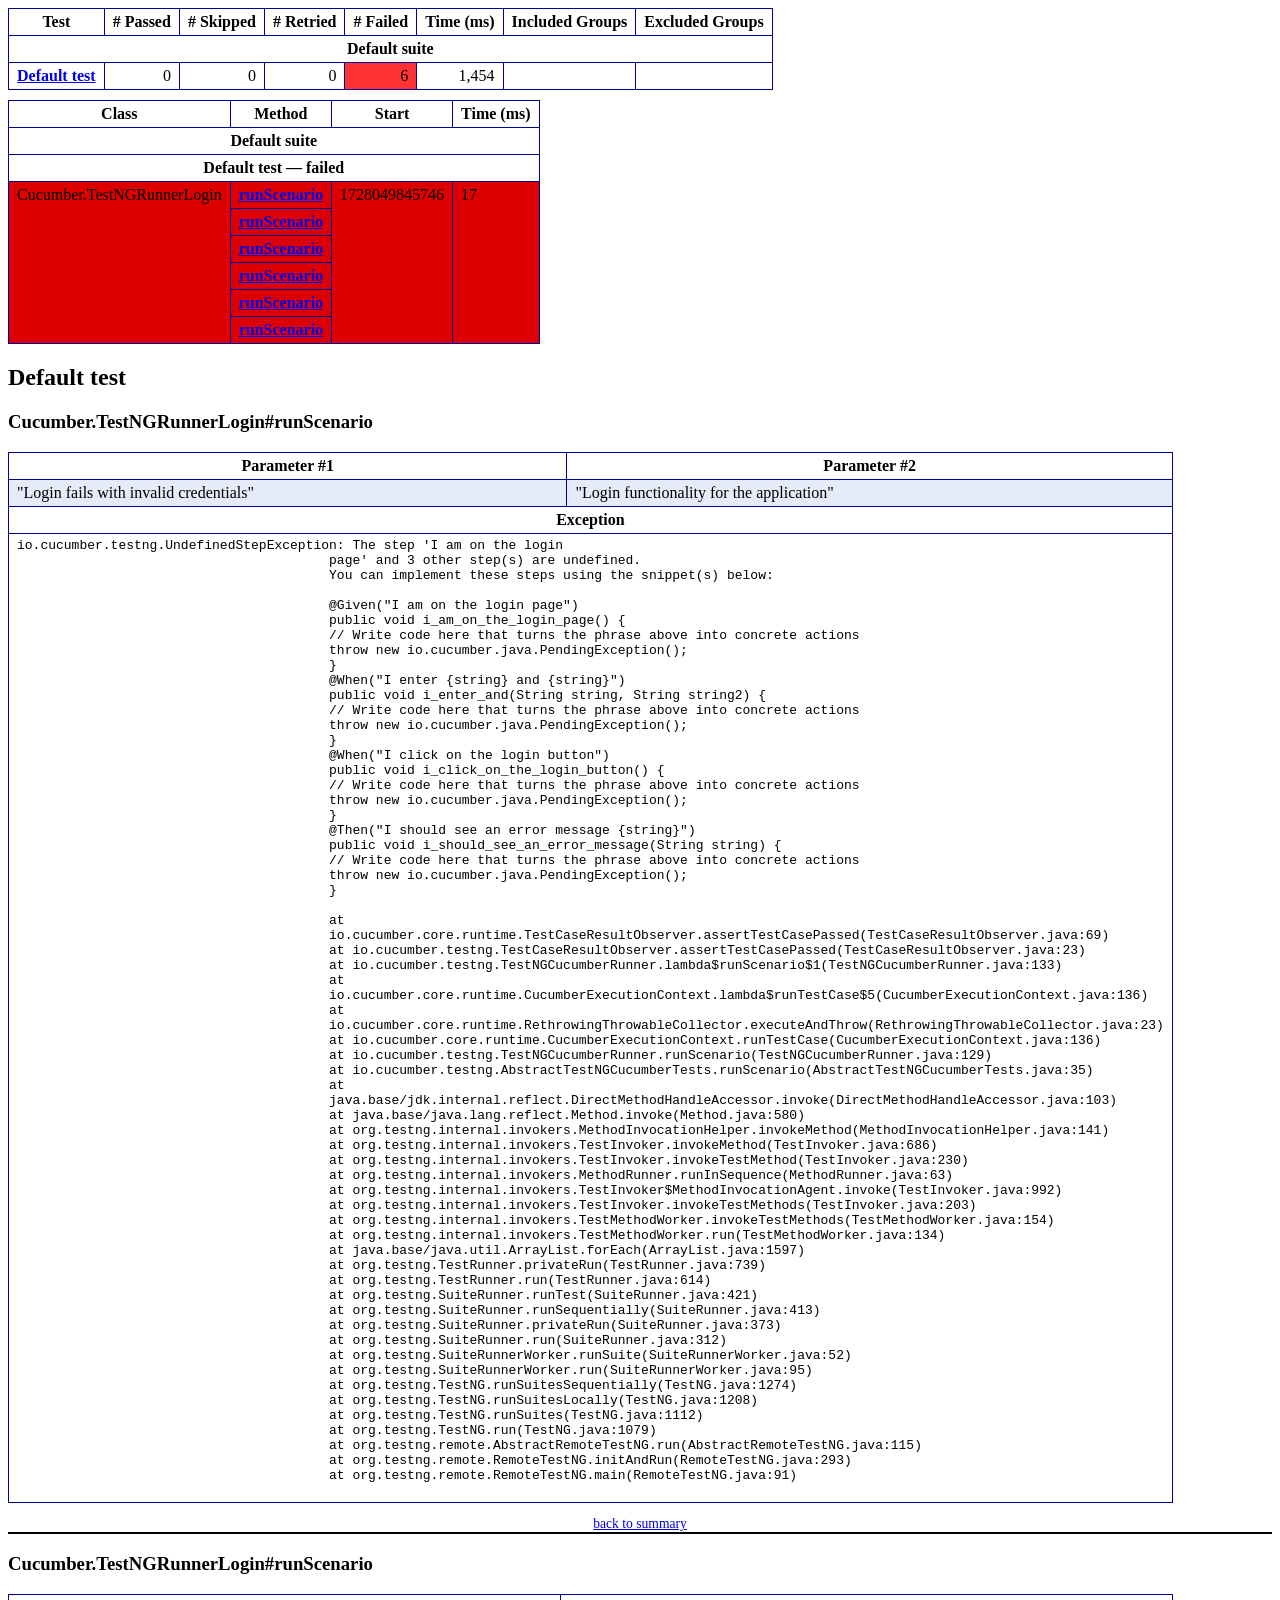
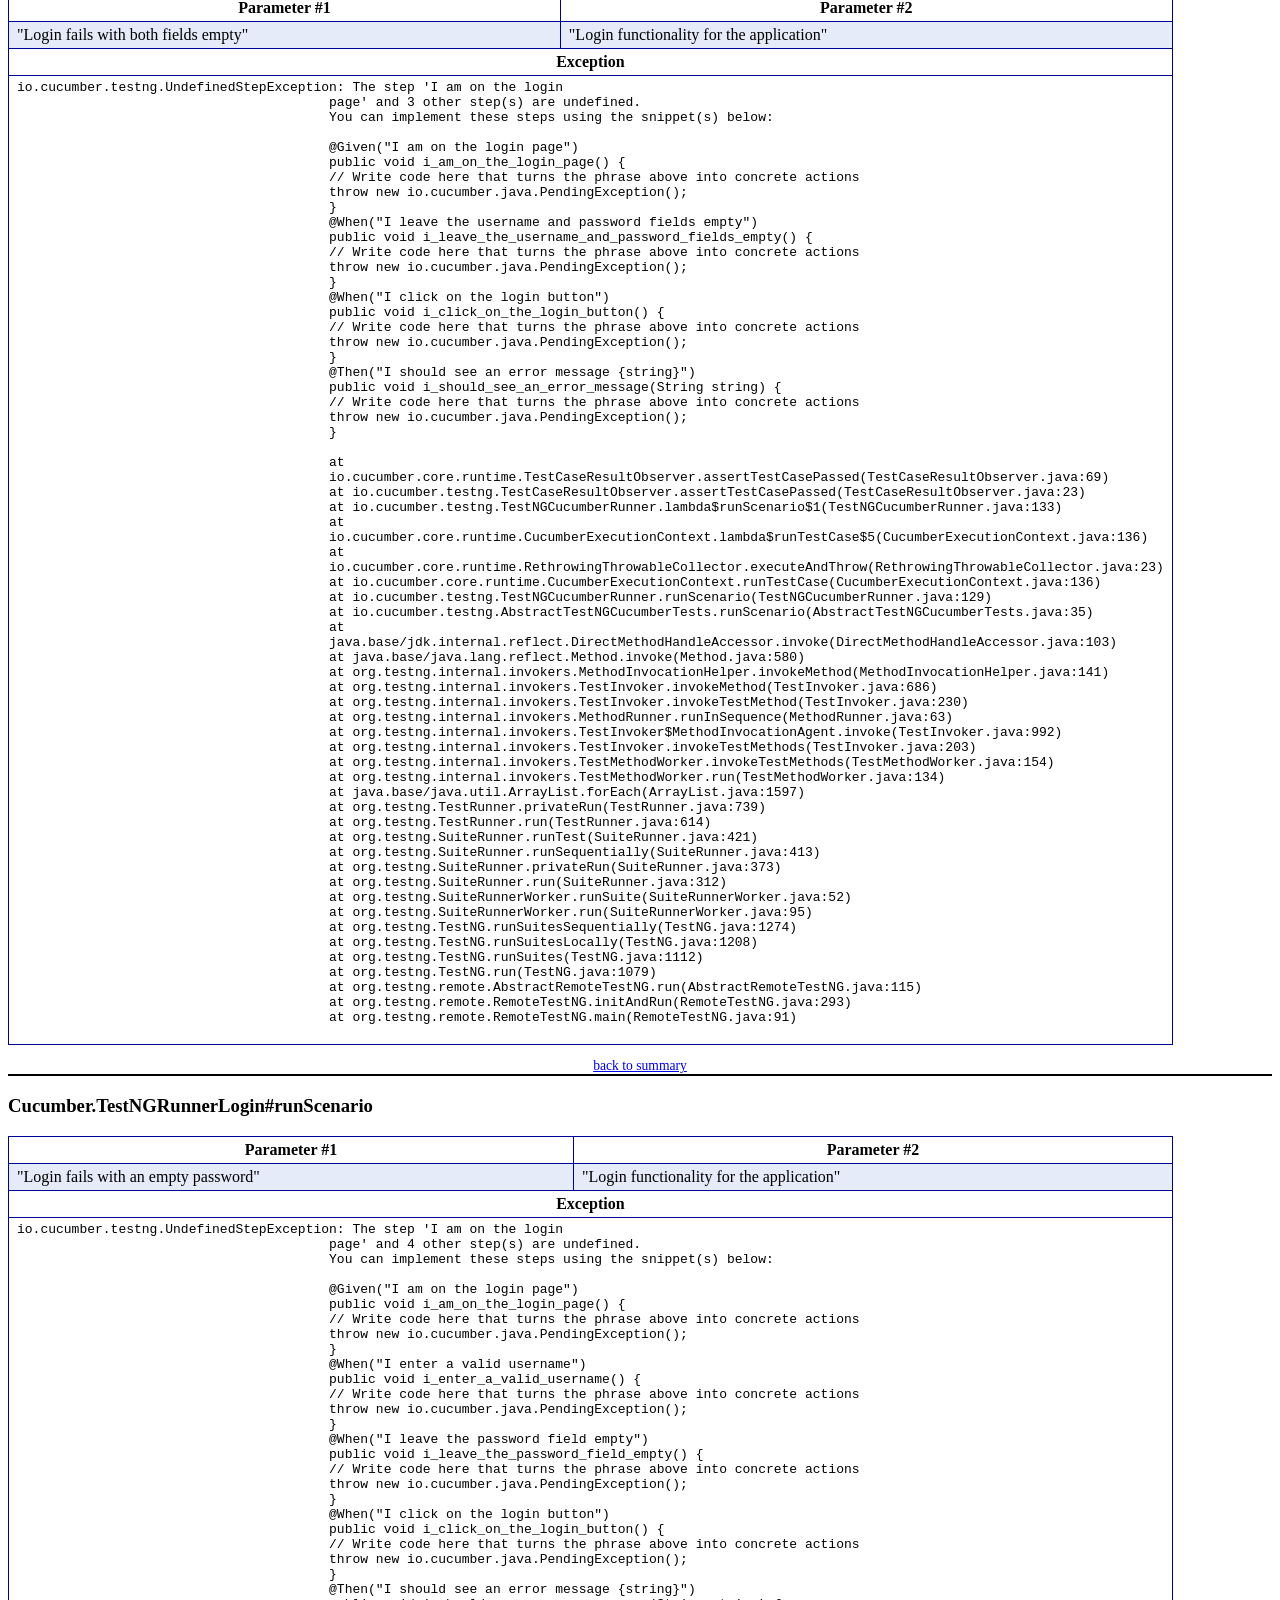
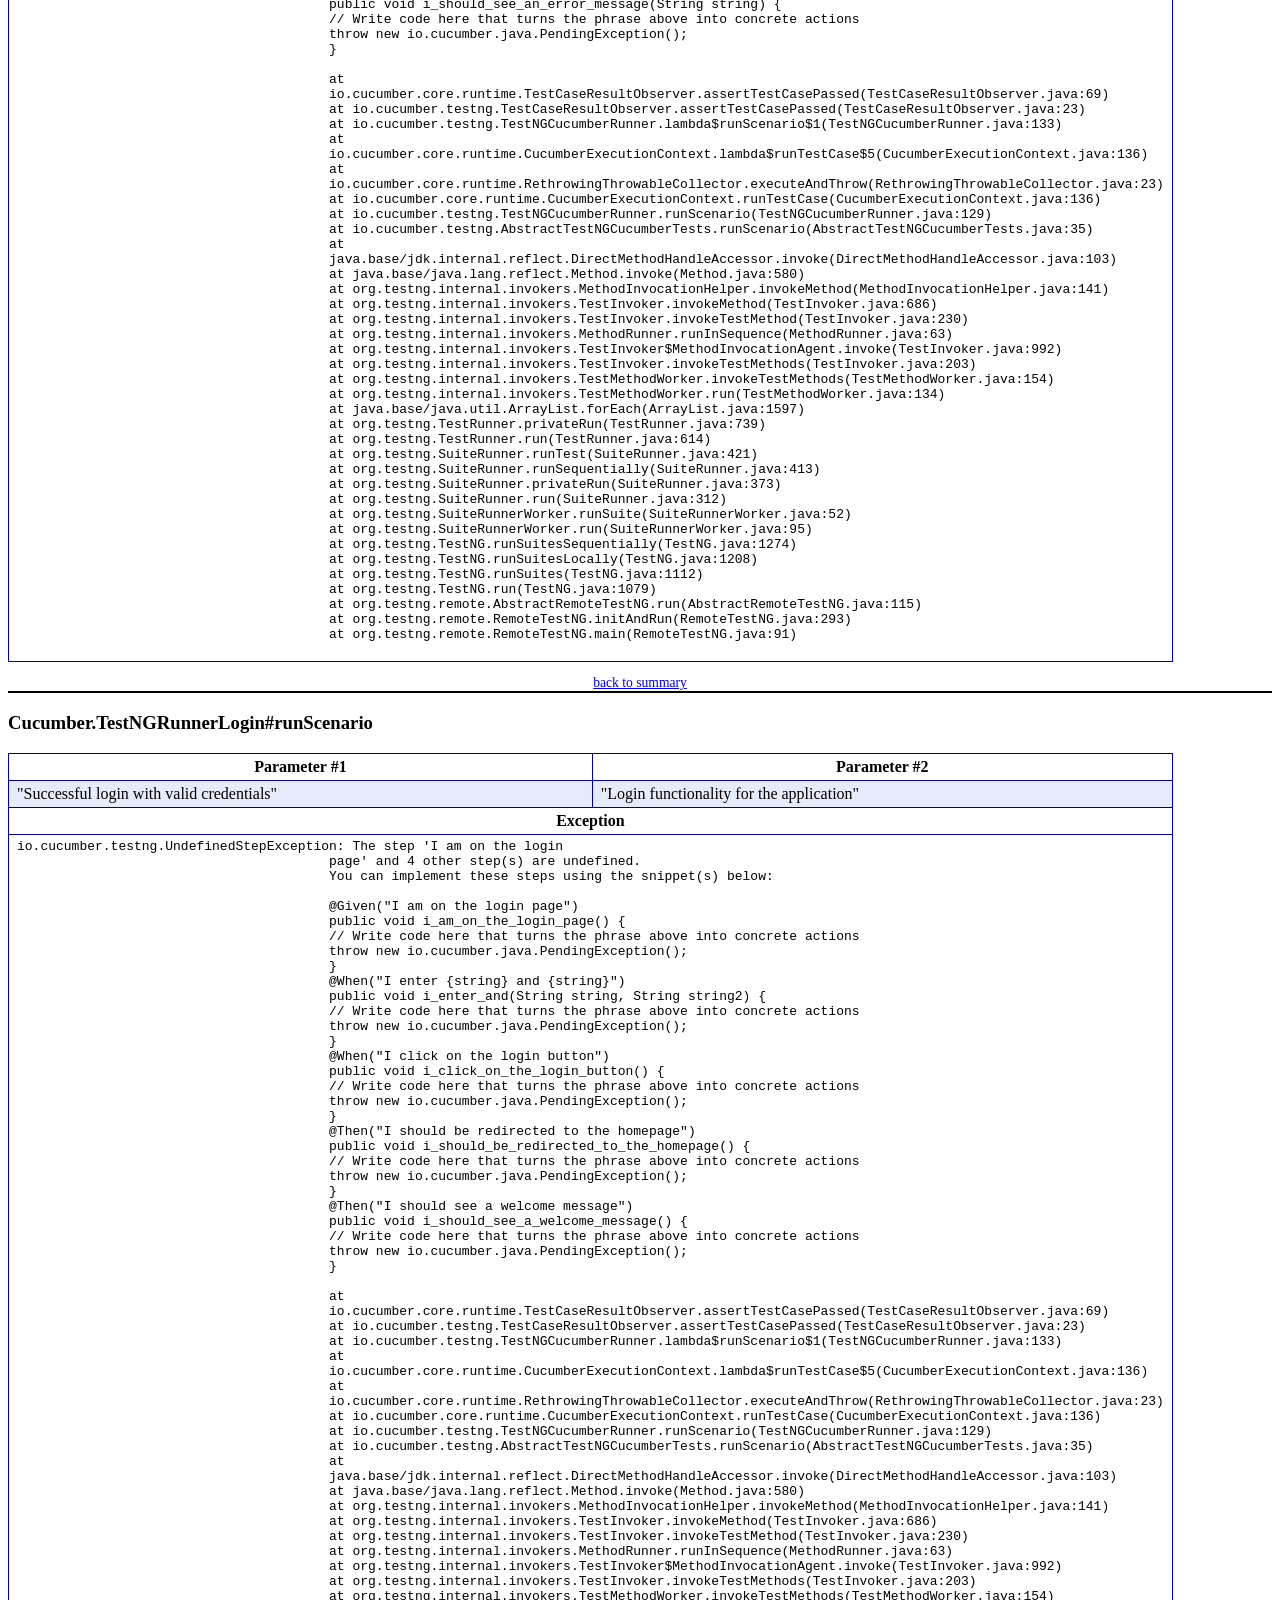
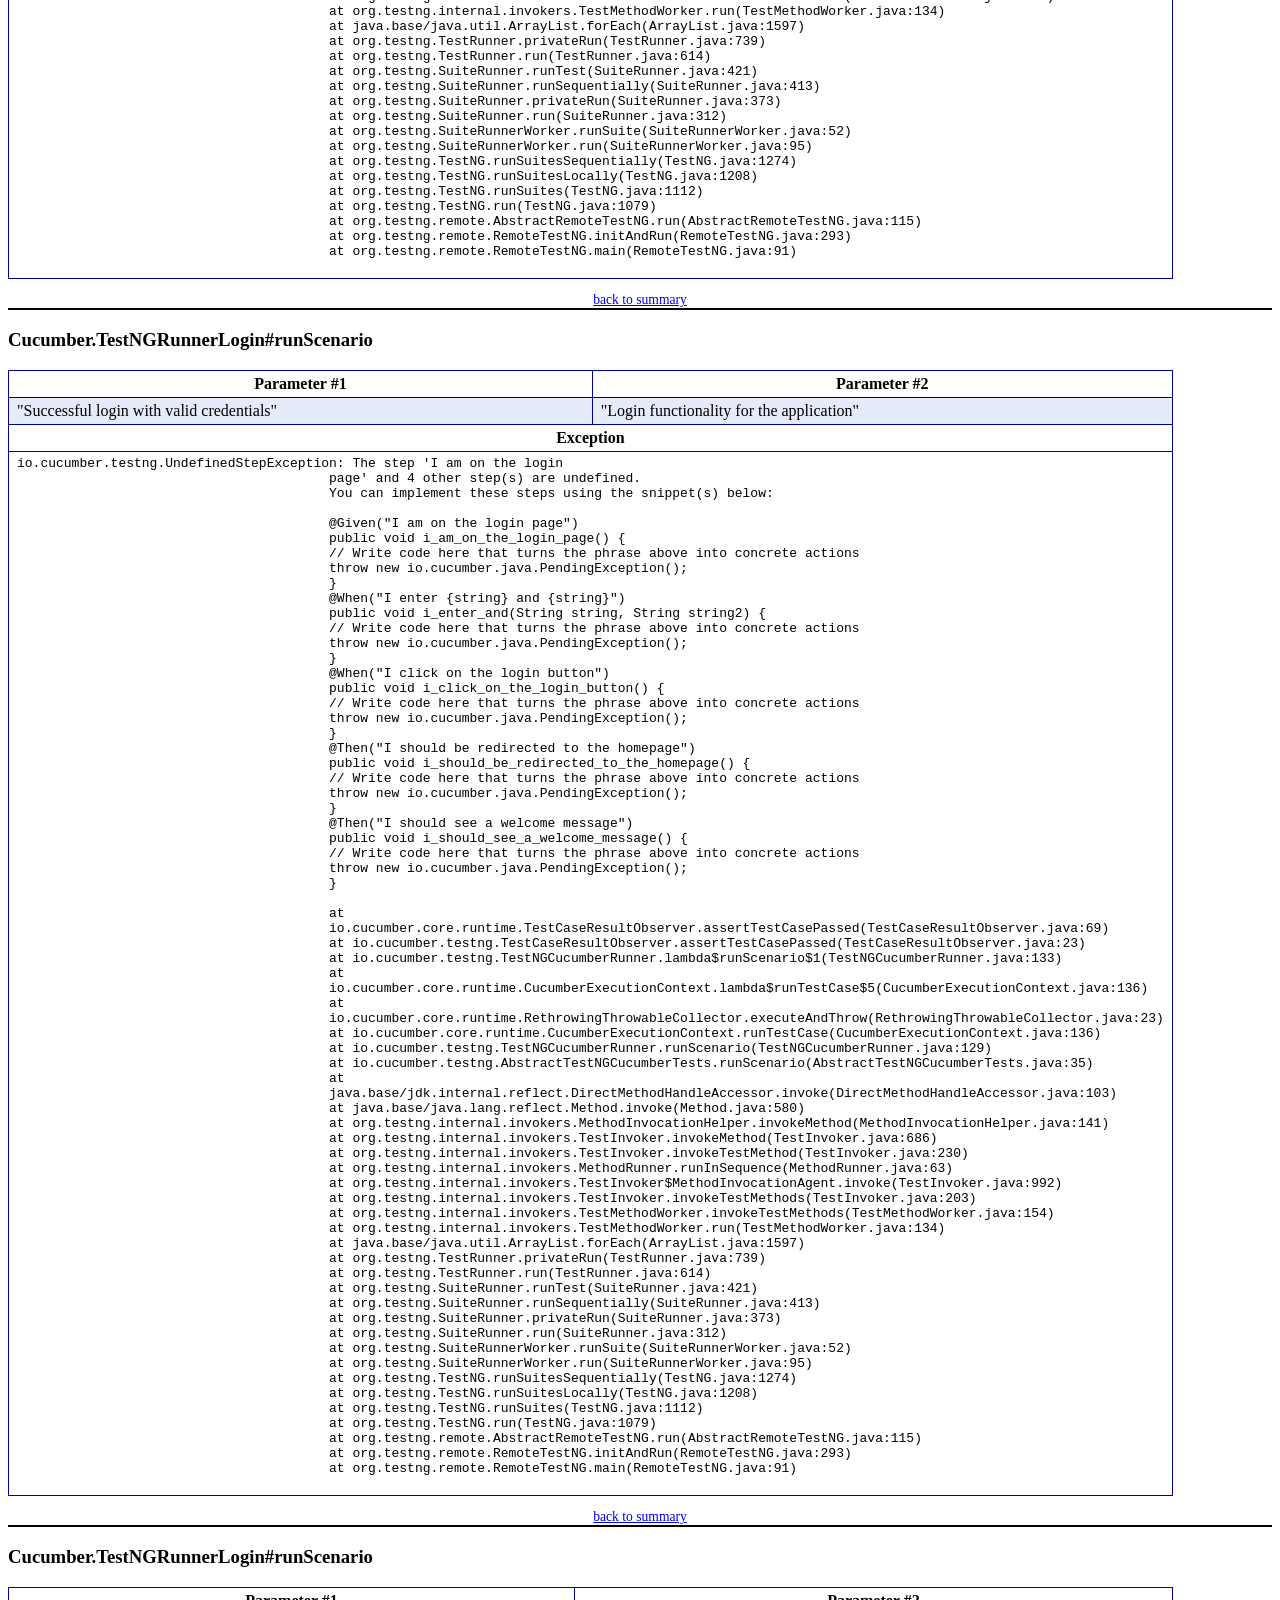
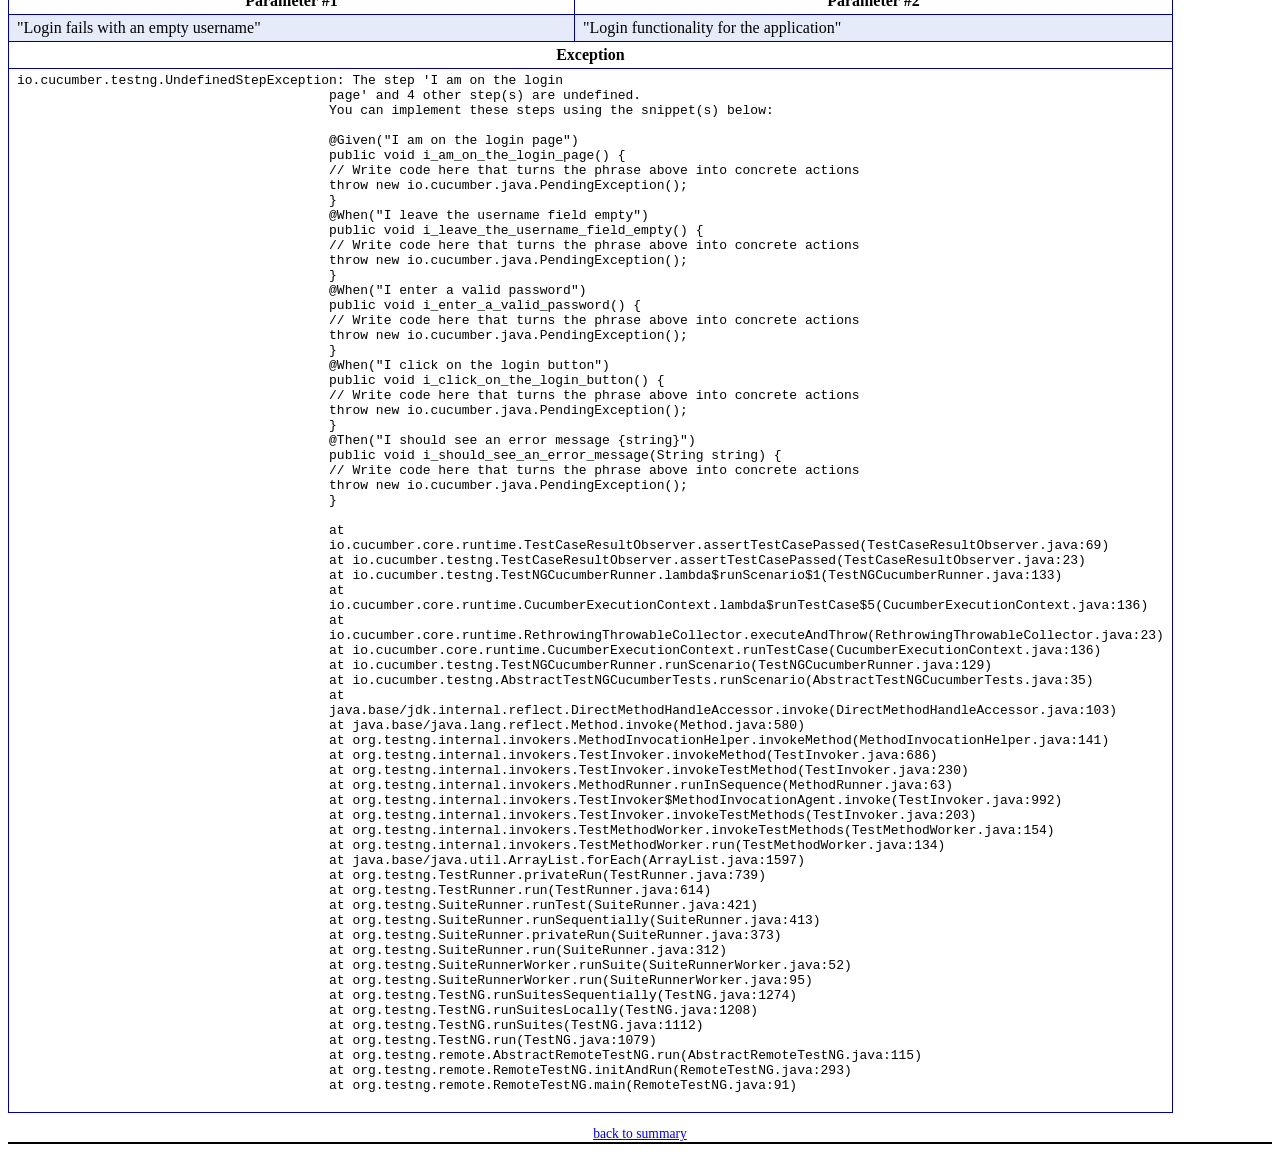
<file: test-output/emailable-report.html>
<!DOCTYPE html PUBLIC "-//W3C//DTD XHTML 1.1//EN" "https://www.w3.org/TR/xhtml11/DTD/xhtml11.dtd">
<html xmlns="https://www.w3.org/1999/xhtml">

<head>
	<meta http-equiv="content-type" content="text/html; charset=UTF-8" />
	<title>TestNG Report</title>
	<style type="text/css">
		table {
			margin-bottom: 10px;
			border-collapse: collapse;
			empty-cells: show
		}

		th,
		td {
			border: 1px solid #009;
			padding: .25em .5em
		}

		th {
			vertical-align: bottom
		}

		td {
			vertical-align: top
		}

		table a {
			font-weight: bold
		}

		.stripe td {
			background-color: #E6EBF9
		}

		.num {
			text-align: right
		}

		.passedodd td {
			background-color: #3F3
		}

		.passedeven td {
			background-color: #0A0
		}

		.skippedodd td {
			background-color: #DDD
		}

		.skippedeven td {
			background-color: #CCC
		}

		.failedodd td,
		.attn {
			background-color: #F33
		}

		.failedeven td,
		.stripe .attn {
			background-color: #D00
		}

		.stacktrace {
			white-space: pre;
			font-family: monospace
		}

		.totop {
			font-size: 85%;
			text-align: center;
			border-bottom: 2px solid #000
		}

		.invisible {
			display: none
		}
	</style>
</head>

<body>
	<table>
		<tr>
			<th>Test</th>
			<th># Passed</th>
			<th># Skipped</th>
			<th># Retried</th>
			<th># Failed</th>
			<th>Time (ms)</th>
			<th>Included Groups</th>
			<th>Excluded Groups</th>
		</tr>
		<tr>
			<th colspan="8">Default suite</th>
		</tr>
		<tr>
			<td><a href="#t0">Default test</a></td>
			<td class="num">0</td>
			<td class="num">0</td>
			<td class="num">0</td>
			<td class="num attn">6</td>
			<td class="num">1,454</td>
			<td></td>
			<td></td>
		</tr>
	</table>
	<table id='summary'>
		<thead>
			<tr>
				<th>Class</th>
				<th>Method</th>
				<th>Start</th>
				<th>Time (ms)</th>
			</tr>
		</thead>
		<tbody>
			<tr>
				<th colspan="4">Default suite</th>
			</tr>
		</tbody>
		<tbody id="t0">
			<tr>
				<th colspan="4">Default test &#8212; failed</th>
			</tr>
			<tr class="failedeven">
				<td rowspan="6">Cucumber.TestNGRunnerLogin</td>
				<td><a href="#m0">runScenario</a></td>
				<td rowspan="6">1728049845746</td>
				<td rowspan="6">17</td>
			</tr>
			<tr class="failedeven">
				<td><a href="#m1">runScenario</a></td>
			</tr>
			<tr class="failedeven">
				<td><a href="#m2">runScenario</a></td>
			</tr>
			<tr class="failedeven">
				<td><a href="#m3">runScenario</a></td>
			</tr>
			<tr class="failedeven">
				<td><a href="#m4">runScenario</a></td>
			</tr>
			<tr class="failedeven">
				<td><a href="#m5">runScenario</a></td>
			</tr>
		</tbody>
	</table>
	<h2>Default test</h2>
	<h3 id="m0">Cucumber.TestNGRunnerLogin#runScenario</h3>
	<table class="result">
		<tr class="param">
			<th>Parameter #1</th>
			<th>Parameter #2</th>
		</tr>
		<tr class="param stripe">
			<td>&quot;Login fails with invalid credentials&quot;</td>
			<td>&quot;Login functionality for the application&quot;</td>
		</tr>
		<tr>
			<th colspan="2">Exception</th>
		</tr>
		<tr>
			<td colspan="2">
				<div class="stacktrace">io.cucumber.testng.UndefinedStepException: The step &apos;I am on the login
					page&apos; and 3 other step(s) are undefined.
					You can implement these steps using the snippet(s) below:

					@Given(&quot;I am on the login page&quot;)
					public void i_am_on_the_login_page() {
					// Write code here that turns the phrase above into concrete actions
					throw new io.cucumber.java.PendingException();
					}
					@When(&quot;I enter {string} and {string}&quot;)
					public void i_enter_and(String string, String string2) {
					// Write code here that turns the phrase above into concrete actions
					throw new io.cucumber.java.PendingException();
					}
					@When(&quot;I click on the login button&quot;)
					public void i_click_on_the_login_button() {
					// Write code here that turns the phrase above into concrete actions
					throw new io.cucumber.java.PendingException();
					}
					@Then(&quot;I should see an error message {string}&quot;)
					public void i_should_see_an_error_message(String string) {
					// Write code here that turns the phrase above into concrete actions
					throw new io.cucumber.java.PendingException();
					}

					at
					io.cucumber.core.runtime.TestCaseResultObserver.assertTestCasePassed(TestCaseResultObserver.java:69)
					at io.cucumber.testng.TestCaseResultObserver.assertTestCasePassed(TestCaseResultObserver.java:23)
					at io.cucumber.testng.TestNGCucumberRunner.lambda$runScenario$1(TestNGCucumberRunner.java:133)
					at
					io.cucumber.core.runtime.CucumberExecutionContext.lambda$runTestCase$5(CucumberExecutionContext.java:136)
					at
					io.cucumber.core.runtime.RethrowingThrowableCollector.executeAndThrow(RethrowingThrowableCollector.java:23)
					at io.cucumber.core.runtime.CucumberExecutionContext.runTestCase(CucumberExecutionContext.java:136)
					at io.cucumber.testng.TestNGCucumberRunner.runScenario(TestNGCucumberRunner.java:129)
					at io.cucumber.testng.AbstractTestNGCucumberTests.runScenario(AbstractTestNGCucumberTests.java:35)
					at
					java.base/jdk.internal.reflect.DirectMethodHandleAccessor.invoke(DirectMethodHandleAccessor.java:103)
					at java.base/java.lang.reflect.Method.invoke(Method.java:580)
					at org.testng.internal.invokers.MethodInvocationHelper.invokeMethod(MethodInvocationHelper.java:141)
					at org.testng.internal.invokers.TestInvoker.invokeMethod(TestInvoker.java:686)
					at org.testng.internal.invokers.TestInvoker.invokeTestMethod(TestInvoker.java:230)
					at org.testng.internal.invokers.MethodRunner.runInSequence(MethodRunner.java:63)
					at org.testng.internal.invokers.TestInvoker$MethodInvocationAgent.invoke(TestInvoker.java:992)
					at org.testng.internal.invokers.TestInvoker.invokeTestMethods(TestInvoker.java:203)
					at org.testng.internal.invokers.TestMethodWorker.invokeTestMethods(TestMethodWorker.java:154)
					at org.testng.internal.invokers.TestMethodWorker.run(TestMethodWorker.java:134)
					at java.base/java.util.ArrayList.forEach(ArrayList.java:1597)
					at org.testng.TestRunner.privateRun(TestRunner.java:739)
					at org.testng.TestRunner.run(TestRunner.java:614)
					at org.testng.SuiteRunner.runTest(SuiteRunner.java:421)
					at org.testng.SuiteRunner.runSequentially(SuiteRunner.java:413)
					at org.testng.SuiteRunner.privateRun(SuiteRunner.java:373)
					at org.testng.SuiteRunner.run(SuiteRunner.java:312)
					at org.testng.SuiteRunnerWorker.runSuite(SuiteRunnerWorker.java:52)
					at org.testng.SuiteRunnerWorker.run(SuiteRunnerWorker.java:95)
					at org.testng.TestNG.runSuitesSequentially(TestNG.java:1274)
					at org.testng.TestNG.runSuitesLocally(TestNG.java:1208)
					at org.testng.TestNG.runSuites(TestNG.java:1112)
					at org.testng.TestNG.run(TestNG.java:1079)
					at org.testng.remote.AbstractRemoteTestNG.run(AbstractRemoteTestNG.java:115)
					at org.testng.remote.RemoteTestNG.initAndRun(RemoteTestNG.java:293)
					at org.testng.remote.RemoteTestNG.main(RemoteTestNG.java:91)
				</div>
			</td>
		</tr>
	</table>
	<p class="totop"><a href="#summary">back to summary</a></p>
	<h3 id="m1">Cucumber.TestNGRunnerLogin#runScenario</h3>
	<table class="result">
		<tr class="param">
			<th>Parameter #1</th>
			<th>Parameter #2</th>
		</tr>
		<tr class="param stripe">
			<td>&quot;Login fails with both fields empty&quot;</td>
			<td>&quot;Login functionality for the application&quot;</td>
		</tr>
		<tr>
			<th colspan="2">Exception</th>
		</tr>
		<tr>
			<td colspan="2">
				<div class="stacktrace">io.cucumber.testng.UndefinedStepException: The step &apos;I am on the login
					page&apos; and 3 other step(s) are undefined.
					You can implement these steps using the snippet(s) below:

					@Given(&quot;I am on the login page&quot;)
					public void i_am_on_the_login_page() {
					// Write code here that turns the phrase above into concrete actions
					throw new io.cucumber.java.PendingException();
					}
					@When(&quot;I leave the username and password fields empty&quot;)
					public void i_leave_the_username_and_password_fields_empty() {
					// Write code here that turns the phrase above into concrete actions
					throw new io.cucumber.java.PendingException();
					}
					@When(&quot;I click on the login button&quot;)
					public void i_click_on_the_login_button() {
					// Write code here that turns the phrase above into concrete actions
					throw new io.cucumber.java.PendingException();
					}
					@Then(&quot;I should see an error message {string}&quot;)
					public void i_should_see_an_error_message(String string) {
					// Write code here that turns the phrase above into concrete actions
					throw new io.cucumber.java.PendingException();
					}

					at
					io.cucumber.core.runtime.TestCaseResultObserver.assertTestCasePassed(TestCaseResultObserver.java:69)
					at io.cucumber.testng.TestCaseResultObserver.assertTestCasePassed(TestCaseResultObserver.java:23)
					at io.cucumber.testng.TestNGCucumberRunner.lambda$runScenario$1(TestNGCucumberRunner.java:133)
					at
					io.cucumber.core.runtime.CucumberExecutionContext.lambda$runTestCase$5(CucumberExecutionContext.java:136)
					at
					io.cucumber.core.runtime.RethrowingThrowableCollector.executeAndThrow(RethrowingThrowableCollector.java:23)
					at io.cucumber.core.runtime.CucumberExecutionContext.runTestCase(CucumberExecutionContext.java:136)
					at io.cucumber.testng.TestNGCucumberRunner.runScenario(TestNGCucumberRunner.java:129)
					at io.cucumber.testng.AbstractTestNGCucumberTests.runScenario(AbstractTestNGCucumberTests.java:35)
					at
					java.base/jdk.internal.reflect.DirectMethodHandleAccessor.invoke(DirectMethodHandleAccessor.java:103)
					at java.base/java.lang.reflect.Method.invoke(Method.java:580)
					at org.testng.internal.invokers.MethodInvocationHelper.invokeMethod(MethodInvocationHelper.java:141)
					at org.testng.internal.invokers.TestInvoker.invokeMethod(TestInvoker.java:686)
					at org.testng.internal.invokers.TestInvoker.invokeTestMethod(TestInvoker.java:230)
					at org.testng.internal.invokers.MethodRunner.runInSequence(MethodRunner.java:63)
					at org.testng.internal.invokers.TestInvoker$MethodInvocationAgent.invoke(TestInvoker.java:992)
					at org.testng.internal.invokers.TestInvoker.invokeTestMethods(TestInvoker.java:203)
					at org.testng.internal.invokers.TestMethodWorker.invokeTestMethods(TestMethodWorker.java:154)
					at org.testng.internal.invokers.TestMethodWorker.run(TestMethodWorker.java:134)
					at java.base/java.util.ArrayList.forEach(ArrayList.java:1597)
					at org.testng.TestRunner.privateRun(TestRunner.java:739)
					at org.testng.TestRunner.run(TestRunner.java:614)
					at org.testng.SuiteRunner.runTest(SuiteRunner.java:421)
					at org.testng.SuiteRunner.runSequentially(SuiteRunner.java:413)
					at org.testng.SuiteRunner.privateRun(SuiteRunner.java:373)
					at org.testng.SuiteRunner.run(SuiteRunner.java:312)
					at org.testng.SuiteRunnerWorker.runSuite(SuiteRunnerWorker.java:52)
					at org.testng.SuiteRunnerWorker.run(SuiteRunnerWorker.java:95)
					at org.testng.TestNG.runSuitesSequentially(TestNG.java:1274)
					at org.testng.TestNG.runSuitesLocally(TestNG.java:1208)
					at org.testng.TestNG.runSuites(TestNG.java:1112)
					at org.testng.TestNG.run(TestNG.java:1079)
					at org.testng.remote.AbstractRemoteTestNG.run(AbstractRemoteTestNG.java:115)
					at org.testng.remote.RemoteTestNG.initAndRun(RemoteTestNG.java:293)
					at org.testng.remote.RemoteTestNG.main(RemoteTestNG.java:91)
				</div>
			</td>
		</tr>
	</table>
	<p class="totop"><a href="#summary">back to summary</a></p>
	<h3 id="m2">Cucumber.TestNGRunnerLogin#runScenario</h3>
	<table class="result">
		<tr class="param">
			<th>Parameter #1</th>
			<th>Parameter #2</th>
		</tr>
		<tr class="param stripe">
			<td>&quot;Login fails with an empty password&quot;</td>
			<td>&quot;Login functionality for the application&quot;</td>
		</tr>
		<tr>
			<th colspan="2">Exception</th>
		</tr>
		<tr>
			<td colspan="2">
				<div class="stacktrace">io.cucumber.testng.UndefinedStepException: The step &apos;I am on the login
					page&apos; and 4 other step(s) are undefined.
					You can implement these steps using the snippet(s) below:

					@Given(&quot;I am on the login page&quot;)
					public void i_am_on_the_login_page() {
					// Write code here that turns the phrase above into concrete actions
					throw new io.cucumber.java.PendingException();
					}
					@When(&quot;I enter a valid username&quot;)
					public void i_enter_a_valid_username() {
					// Write code here that turns the phrase above into concrete actions
					throw new io.cucumber.java.PendingException();
					}
					@When(&quot;I leave the password field empty&quot;)
					public void i_leave_the_password_field_empty() {
					// Write code here that turns the phrase above into concrete actions
					throw new io.cucumber.java.PendingException();
					}
					@When(&quot;I click on the login button&quot;)
					public void i_click_on_the_login_button() {
					// Write code here that turns the phrase above into concrete actions
					throw new io.cucumber.java.PendingException();
					}
					@Then(&quot;I should see an error message {string}&quot;)
					public void i_should_see_an_error_message(String string) {
					// Write code here that turns the phrase above into concrete actions
					throw new io.cucumber.java.PendingException();
					}

					at
					io.cucumber.core.runtime.TestCaseResultObserver.assertTestCasePassed(TestCaseResultObserver.java:69)
					at io.cucumber.testng.TestCaseResultObserver.assertTestCasePassed(TestCaseResultObserver.java:23)
					at io.cucumber.testng.TestNGCucumberRunner.lambda$runScenario$1(TestNGCucumberRunner.java:133)
					at
					io.cucumber.core.runtime.CucumberExecutionContext.lambda$runTestCase$5(CucumberExecutionContext.java:136)
					at
					io.cucumber.core.runtime.RethrowingThrowableCollector.executeAndThrow(RethrowingThrowableCollector.java:23)
					at io.cucumber.core.runtime.CucumberExecutionContext.runTestCase(CucumberExecutionContext.java:136)
					at io.cucumber.testng.TestNGCucumberRunner.runScenario(TestNGCucumberRunner.java:129)
					at io.cucumber.testng.AbstractTestNGCucumberTests.runScenario(AbstractTestNGCucumberTests.java:35)
					at
					java.base/jdk.internal.reflect.DirectMethodHandleAccessor.invoke(DirectMethodHandleAccessor.java:103)
					at java.base/java.lang.reflect.Method.invoke(Method.java:580)
					at org.testng.internal.invokers.MethodInvocationHelper.invokeMethod(MethodInvocationHelper.java:141)
					at org.testng.internal.invokers.TestInvoker.invokeMethod(TestInvoker.java:686)
					at org.testng.internal.invokers.TestInvoker.invokeTestMethod(TestInvoker.java:230)
					at org.testng.internal.invokers.MethodRunner.runInSequence(MethodRunner.java:63)
					at org.testng.internal.invokers.TestInvoker$MethodInvocationAgent.invoke(TestInvoker.java:992)
					at org.testng.internal.invokers.TestInvoker.invokeTestMethods(TestInvoker.java:203)
					at org.testng.internal.invokers.TestMethodWorker.invokeTestMethods(TestMethodWorker.java:154)
					at org.testng.internal.invokers.TestMethodWorker.run(TestMethodWorker.java:134)
					at java.base/java.util.ArrayList.forEach(ArrayList.java:1597)
					at org.testng.TestRunner.privateRun(TestRunner.java:739)
					at org.testng.TestRunner.run(TestRunner.java:614)
					at org.testng.SuiteRunner.runTest(SuiteRunner.java:421)
					at org.testng.SuiteRunner.runSequentially(SuiteRunner.java:413)
					at org.testng.SuiteRunner.privateRun(SuiteRunner.java:373)
					at org.testng.SuiteRunner.run(SuiteRunner.java:312)
					at org.testng.SuiteRunnerWorker.runSuite(SuiteRunnerWorker.java:52)
					at org.testng.SuiteRunnerWorker.run(SuiteRunnerWorker.java:95)
					at org.testng.TestNG.runSuitesSequentially(TestNG.java:1274)
					at org.testng.TestNG.runSuitesLocally(TestNG.java:1208)
					at org.testng.TestNG.runSuites(TestNG.java:1112)
					at org.testng.TestNG.run(TestNG.java:1079)
					at org.testng.remote.AbstractRemoteTestNG.run(AbstractRemoteTestNG.java:115)
					at org.testng.remote.RemoteTestNG.initAndRun(RemoteTestNG.java:293)
					at org.testng.remote.RemoteTestNG.main(RemoteTestNG.java:91)
				</div>
			</td>
		</tr>
	</table>
	<p class="totop"><a href="#summary">back to summary</a></p>
	<h3 id="m3">Cucumber.TestNGRunnerLogin#runScenario</h3>
	<table class="result">
		<tr class="param">
			<th>Parameter #1</th>
			<th>Parameter #2</th>
		</tr>
		<tr class="param stripe">
			<td>&quot;Successful login with valid credentials&quot;</td>
			<td>&quot;Login functionality for the application&quot;</td>
		</tr>
		<tr>
			<th colspan="2">Exception</th>
		</tr>
		<tr>
			<td colspan="2">
				<div class="stacktrace">io.cucumber.testng.UndefinedStepException: The step &apos;I am on the login
					page&apos; and 4 other step(s) are undefined.
					You can implement these steps using the snippet(s) below:

					@Given(&quot;I am on the login page&quot;)
					public void i_am_on_the_login_page() {
					// Write code here that turns the phrase above into concrete actions
					throw new io.cucumber.java.PendingException();
					}
					@When(&quot;I enter {string} and {string}&quot;)
					public void i_enter_and(String string, String string2) {
					// Write code here that turns the phrase above into concrete actions
					throw new io.cucumber.java.PendingException();
					}
					@When(&quot;I click on the login button&quot;)
					public void i_click_on_the_login_button() {
					// Write code here that turns the phrase above into concrete actions
					throw new io.cucumber.java.PendingException();
					}
					@Then(&quot;I should be redirected to the homepage&quot;)
					public void i_should_be_redirected_to_the_homepage() {
					// Write code here that turns the phrase above into concrete actions
					throw new io.cucumber.java.PendingException();
					}
					@Then(&quot;I should see a welcome message&quot;)
					public void i_should_see_a_welcome_message() {
					// Write code here that turns the phrase above into concrete actions
					throw new io.cucumber.java.PendingException();
					}

					at
					io.cucumber.core.runtime.TestCaseResultObserver.assertTestCasePassed(TestCaseResultObserver.java:69)
					at io.cucumber.testng.TestCaseResultObserver.assertTestCasePassed(TestCaseResultObserver.java:23)
					at io.cucumber.testng.TestNGCucumberRunner.lambda$runScenario$1(TestNGCucumberRunner.java:133)
					at
					io.cucumber.core.runtime.CucumberExecutionContext.lambda$runTestCase$5(CucumberExecutionContext.java:136)
					at
					io.cucumber.core.runtime.RethrowingThrowableCollector.executeAndThrow(RethrowingThrowableCollector.java:23)
					at io.cucumber.core.runtime.CucumberExecutionContext.runTestCase(CucumberExecutionContext.java:136)
					at io.cucumber.testng.TestNGCucumberRunner.runScenario(TestNGCucumberRunner.java:129)
					at io.cucumber.testng.AbstractTestNGCucumberTests.runScenario(AbstractTestNGCucumberTests.java:35)
					at
					java.base/jdk.internal.reflect.DirectMethodHandleAccessor.invoke(DirectMethodHandleAccessor.java:103)
					at java.base/java.lang.reflect.Method.invoke(Method.java:580)
					at org.testng.internal.invokers.MethodInvocationHelper.invokeMethod(MethodInvocationHelper.java:141)
					at org.testng.internal.invokers.TestInvoker.invokeMethod(TestInvoker.java:686)
					at org.testng.internal.invokers.TestInvoker.invokeTestMethod(TestInvoker.java:230)
					at org.testng.internal.invokers.MethodRunner.runInSequence(MethodRunner.java:63)
					at org.testng.internal.invokers.TestInvoker$MethodInvocationAgent.invoke(TestInvoker.java:992)
					at org.testng.internal.invokers.TestInvoker.invokeTestMethods(TestInvoker.java:203)
					at org.testng.internal.invokers.TestMethodWorker.invokeTestMethods(TestMethodWorker.java:154)
					at org.testng.internal.invokers.TestMethodWorker.run(TestMethodWorker.java:134)
					at java.base/java.util.ArrayList.forEach(ArrayList.java:1597)
					at org.testng.TestRunner.privateRun(TestRunner.java:739)
					at org.testng.TestRunner.run(TestRunner.java:614)
					at org.testng.SuiteRunner.runTest(SuiteRunner.java:421)
					at org.testng.SuiteRunner.runSequentially(SuiteRunner.java:413)
					at org.testng.SuiteRunner.privateRun(SuiteRunner.java:373)
					at org.testng.SuiteRunner.run(SuiteRunner.java:312)
					at org.testng.SuiteRunnerWorker.runSuite(SuiteRunnerWorker.java:52)
					at org.testng.SuiteRunnerWorker.run(SuiteRunnerWorker.java:95)
					at org.testng.TestNG.runSuitesSequentially(TestNG.java:1274)
					at org.testng.TestNG.runSuitesLocally(TestNG.java:1208)
					at org.testng.TestNG.runSuites(TestNG.java:1112)
					at org.testng.TestNG.run(TestNG.java:1079)
					at org.testng.remote.AbstractRemoteTestNG.run(AbstractRemoteTestNG.java:115)
					at org.testng.remote.RemoteTestNG.initAndRun(RemoteTestNG.java:293)
					at org.testng.remote.RemoteTestNG.main(RemoteTestNG.java:91)
				</div>
			</td>
		</tr>
	</table>
	<p class="totop"><a href="#summary">back to summary</a></p>
	<h3 id="m4">Cucumber.TestNGRunnerLogin#runScenario</h3>
	<table class="result">
		<tr class="param">
			<th>Parameter #1</th>
			<th>Parameter #2</th>
		</tr>
		<tr class="param stripe">
			<td>&quot;Successful login with valid credentials&quot;</td>
			<td>&quot;Login functionality for the application&quot;</td>
		</tr>
		<tr>
			<th colspan="2">Exception</th>
		</tr>
		<tr>
			<td colspan="2">
				<div class="stacktrace">io.cucumber.testng.UndefinedStepException: The step &apos;I am on the login
					page&apos; and 4 other step(s) are undefined.
					You can implement these steps using the snippet(s) below:

					@Given(&quot;I am on the login page&quot;)
					public void i_am_on_the_login_page() {
					// Write code here that turns the phrase above into concrete actions
					throw new io.cucumber.java.PendingException();
					}
					@When(&quot;I enter {string} and {string}&quot;)
					public void i_enter_and(String string, String string2) {
					// Write code here that turns the phrase above into concrete actions
					throw new io.cucumber.java.PendingException();
					}
					@When(&quot;I click on the login button&quot;)
					public void i_click_on_the_login_button() {
					// Write code here that turns the phrase above into concrete actions
					throw new io.cucumber.java.PendingException();
					}
					@Then(&quot;I should be redirected to the homepage&quot;)
					public void i_should_be_redirected_to_the_homepage() {
					// Write code here that turns the phrase above into concrete actions
					throw new io.cucumber.java.PendingException();
					}
					@Then(&quot;I should see a welcome message&quot;)
					public void i_should_see_a_welcome_message() {
					// Write code here that turns the phrase above into concrete actions
					throw new io.cucumber.java.PendingException();
					}

					at
					io.cucumber.core.runtime.TestCaseResultObserver.assertTestCasePassed(TestCaseResultObserver.java:69)
					at io.cucumber.testng.TestCaseResultObserver.assertTestCasePassed(TestCaseResultObserver.java:23)
					at io.cucumber.testng.TestNGCucumberRunner.lambda$runScenario$1(TestNGCucumberRunner.java:133)
					at
					io.cucumber.core.runtime.CucumberExecutionContext.lambda$runTestCase$5(CucumberExecutionContext.java:136)
					at
					io.cucumber.core.runtime.RethrowingThrowableCollector.executeAndThrow(RethrowingThrowableCollector.java:23)
					at io.cucumber.core.runtime.CucumberExecutionContext.runTestCase(CucumberExecutionContext.java:136)
					at io.cucumber.testng.TestNGCucumberRunner.runScenario(TestNGCucumberRunner.java:129)
					at io.cucumber.testng.AbstractTestNGCucumberTests.runScenario(AbstractTestNGCucumberTests.java:35)
					at
					java.base/jdk.internal.reflect.DirectMethodHandleAccessor.invoke(DirectMethodHandleAccessor.java:103)
					at java.base/java.lang.reflect.Method.invoke(Method.java:580)
					at org.testng.internal.invokers.MethodInvocationHelper.invokeMethod(MethodInvocationHelper.java:141)
					at org.testng.internal.invokers.TestInvoker.invokeMethod(TestInvoker.java:686)
					at org.testng.internal.invokers.TestInvoker.invokeTestMethod(TestInvoker.java:230)
					at org.testng.internal.invokers.MethodRunner.runInSequence(MethodRunner.java:63)
					at org.testng.internal.invokers.TestInvoker$MethodInvocationAgent.invoke(TestInvoker.java:992)
					at org.testng.internal.invokers.TestInvoker.invokeTestMethods(TestInvoker.java:203)
					at org.testng.internal.invokers.TestMethodWorker.invokeTestMethods(TestMethodWorker.java:154)
					at org.testng.internal.invokers.TestMethodWorker.run(TestMethodWorker.java:134)
					at java.base/java.util.ArrayList.forEach(ArrayList.java:1597)
					at org.testng.TestRunner.privateRun(TestRunner.java:739)
					at org.testng.TestRunner.run(TestRunner.java:614)
					at org.testng.SuiteRunner.runTest(SuiteRunner.java:421)
					at org.testng.SuiteRunner.runSequentially(SuiteRunner.java:413)
					at org.testng.SuiteRunner.privateRun(SuiteRunner.java:373)
					at org.testng.SuiteRunner.run(SuiteRunner.java:312)
					at org.testng.SuiteRunnerWorker.runSuite(SuiteRunnerWorker.java:52)
					at org.testng.SuiteRunnerWorker.run(SuiteRunnerWorker.java:95)
					at org.testng.TestNG.runSuitesSequentially(TestNG.java:1274)
					at org.testng.TestNG.runSuitesLocally(TestNG.java:1208)
					at org.testng.TestNG.runSuites(TestNG.java:1112)
					at org.testng.TestNG.run(TestNG.java:1079)
					at org.testng.remote.AbstractRemoteTestNG.run(AbstractRemoteTestNG.java:115)
					at org.testng.remote.RemoteTestNG.initAndRun(RemoteTestNG.java:293)
					at org.testng.remote.RemoteTestNG.main(RemoteTestNG.java:91)
				</div>
			</td>
		</tr>
	</table>
	<p class="totop"><a href="#summary">back to summary</a></p>
	<h3 id="m5">Cucumber.TestNGRunnerLogin#runScenario</h3>
	<table class="result">
		<tr class="param">
			<th>Parameter #1</th>
			<th>Parameter #2</th>
		</tr>
		<tr class="param stripe">
			<td>&quot;Login fails with an empty username&quot;</td>
			<td>&quot;Login functionality for the application&quot;</td>
		</tr>
		<tr>
			<th colspan="2">Exception</th>
		</tr>
		<tr>
			<td colspan="2">
				<div class="stacktrace">io.cucumber.testng.UndefinedStepException: The step &apos;I am on the login
					page&apos; and 4 other step(s) are undefined.
					You can implement these steps using the snippet(s) below:

					@Given(&quot;I am on the login page&quot;)
					public void i_am_on_the_login_page() {
					// Write code here that turns the phrase above into concrete actions
					throw new io.cucumber.java.PendingException();
					}
					@When(&quot;I leave the username field empty&quot;)
					public void i_leave_the_username_field_empty() {
					// Write code here that turns the phrase above into concrete actions
					throw new io.cucumber.java.PendingException();
					}
					@When(&quot;I enter a valid password&quot;)
					public void i_enter_a_valid_password() {
					// Write code here that turns the phrase above into concrete actions
					throw new io.cucumber.java.PendingException();
					}
					@When(&quot;I click on the login button&quot;)
					public void i_click_on_the_login_button() {
					// Write code here that turns the phrase above into concrete actions
					throw new io.cucumber.java.PendingException();
					}
					@Then(&quot;I should see an error message {string}&quot;)
					public void i_should_see_an_error_message(String string) {
					// Write code here that turns the phrase above into concrete actions
					throw new io.cucumber.java.PendingException();
					}

					at
					io.cucumber.core.runtime.TestCaseResultObserver.assertTestCasePassed(TestCaseResultObserver.java:69)
					at io.cucumber.testng.TestCaseResultObserver.assertTestCasePassed(TestCaseResultObserver.java:23)
					at io.cucumber.testng.TestNGCucumberRunner.lambda$runScenario$1(TestNGCucumberRunner.java:133)
					at
					io.cucumber.core.runtime.CucumberExecutionContext.lambda$runTestCase$5(CucumberExecutionContext.java:136)
					at
					io.cucumber.core.runtime.RethrowingThrowableCollector.executeAndThrow(RethrowingThrowableCollector.java:23)
					at io.cucumber.core.runtime.CucumberExecutionContext.runTestCase(CucumberExecutionContext.java:136)
					at io.cucumber.testng.TestNGCucumberRunner.runScenario(TestNGCucumberRunner.java:129)
					at io.cucumber.testng.AbstractTestNGCucumberTests.runScenario(AbstractTestNGCucumberTests.java:35)
					at
					java.base/jdk.internal.reflect.DirectMethodHandleAccessor.invoke(DirectMethodHandleAccessor.java:103)
					at java.base/java.lang.reflect.Method.invoke(Method.java:580)
					at org.testng.internal.invokers.MethodInvocationHelper.invokeMethod(MethodInvocationHelper.java:141)
					at org.testng.internal.invokers.TestInvoker.invokeMethod(TestInvoker.java:686)
					at org.testng.internal.invokers.TestInvoker.invokeTestMethod(TestInvoker.java:230)
					at org.testng.internal.invokers.MethodRunner.runInSequence(MethodRunner.java:63)
					at org.testng.internal.invokers.TestInvoker$MethodInvocationAgent.invoke(TestInvoker.java:992)
					at org.testng.internal.invokers.TestInvoker.invokeTestMethods(TestInvoker.java:203)
					at org.testng.internal.invokers.TestMethodWorker.invokeTestMethods(TestMethodWorker.java:154)
					at org.testng.internal.invokers.TestMethodWorker.run(TestMethodWorker.java:134)
					at java.base/java.util.ArrayList.forEach(ArrayList.java:1597)
					at org.testng.TestRunner.privateRun(TestRunner.java:739)
					at org.testng.TestRunner.run(TestRunner.java:614)
					at org.testng.SuiteRunner.runTest(SuiteRunner.java:421)
					at org.testng.SuiteRunner.runSequentially(SuiteRunner.java:413)
					at org.testng.SuiteRunner.privateRun(SuiteRunner.java:373)
					at org.testng.SuiteRunner.run(SuiteRunner.java:312)
					at org.testng.SuiteRunnerWorker.runSuite(SuiteRunnerWorker.java:52)
					at org.testng.SuiteRunnerWorker.run(SuiteRunnerWorker.java:95)
					at org.testng.TestNG.runSuitesSequentially(TestNG.java:1274)
					at org.testng.TestNG.runSuitesLocally(TestNG.java:1208)
					at org.testng.TestNG.runSuites(TestNG.java:1112)
					at org.testng.TestNG.run(TestNG.java:1079)
					at org.testng.remote.AbstractRemoteTestNG.run(AbstractRemoteTestNG.java:115)
					at org.testng.remote.RemoteTestNG.initAndRun(RemoteTestNG.java:293)
					at org.testng.remote.RemoteTestNG.main(RemoteTestNG.java:91)
				</div>
			</td>
		</tr>
	</table>
	<p class="totop"><a href="#summary">back to summary</a></p>
</body>

</html>
</file>
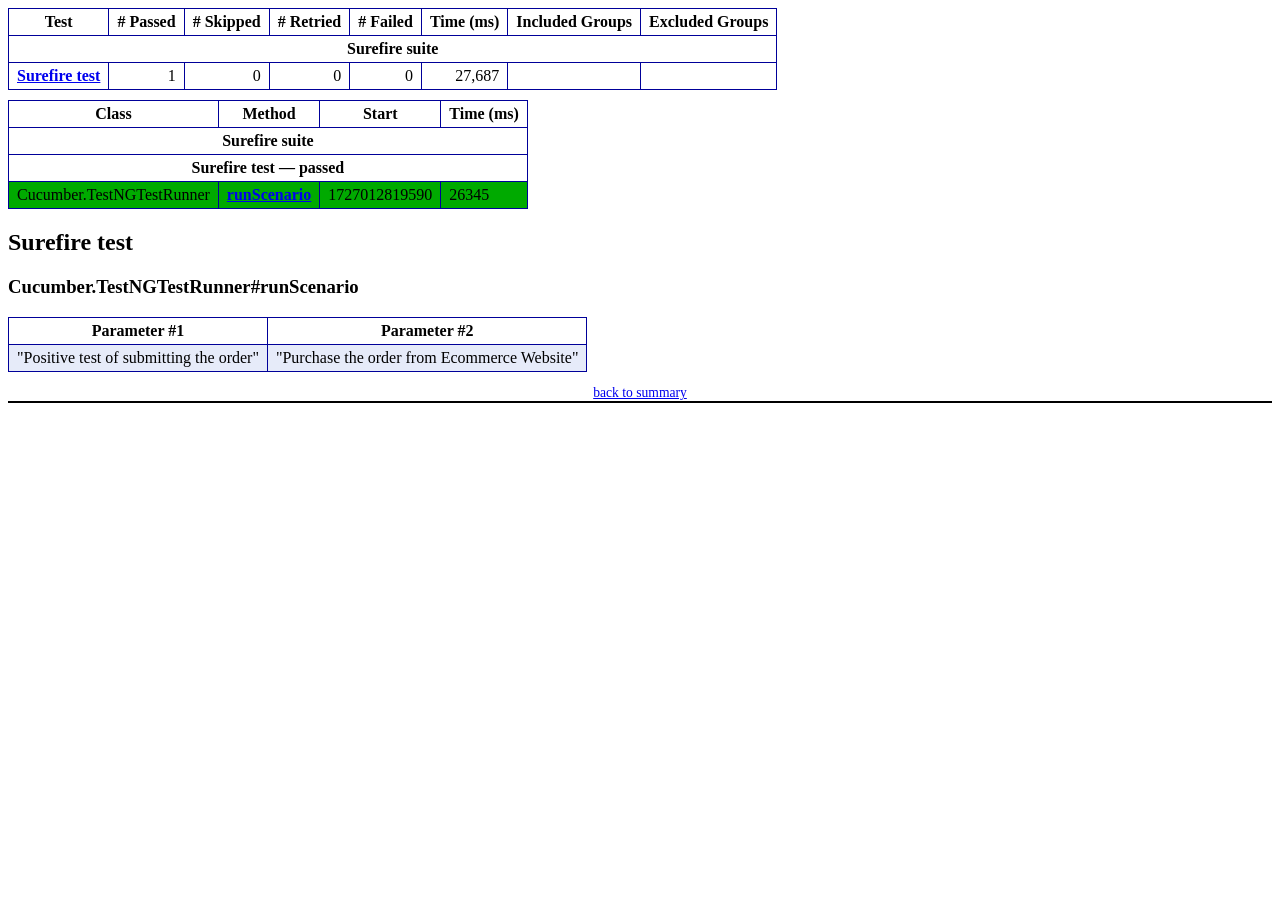
<file: target/surefire-reports/emailable-report.html>
<!DOCTYPE html PUBLIC "-//W3C//DTD XHTML 1.1//EN" "https://www.w3.org/TR/xhtml11/DTD/xhtml11.dtd">
<html xmlns="https://www.w3.org/1999/xhtml">
<head>
<meta http-equiv="content-type" content="text/html; charset=UTF-8"/>
<title>TestNG Report</title>
<style type="text/css">table {margin-bottom:10px;border-collapse:collapse;empty-cells:show}th,td {border:1px solid #009;padding:.25em .5em}th {vertical-align:bottom}td {vertical-align:top}table a {font-weight:bold}.stripe td {background-color: #E6EBF9}.num {text-align:right}.passedodd td {background-color: #3F3}.passedeven td {background-color: #0A0}.skippedodd td {background-color: #DDD}.skippedeven td {background-color: #CCC}.failedodd td,.attn {background-color: #F33}.failedeven td,.stripe .attn {background-color: #D00}.stacktrace {white-space:pre;font-family:monospace}.totop {font-size:85%;text-align:center;border-bottom:2px solid #000}.invisible {display:none}</style>
</head>
<body>
<table>
<tr><th>Test</th><th># Passed</th><th># Skipped</th><th># Retried</th><th># Failed</th><th>Time (ms)</th><th>Included Groups</th><th>Excluded Groups</th></tr>
<tr><th colspan="8">Surefire suite</th></tr>
<tr><td><a href="#t0">Surefire test</a></td><td class="num">1</td><td class="num">0</td><td class="num">0</td><td class="num">0</td><td class="num">27,687</td><td></td><td></td></tr>
</table>
<table id='summary'><thead><tr><th>Class</th><th>Method</th><th>Start</th><th>Time (ms)</th></tr></thead><tbody><tr><th colspan="4">Surefire suite</th></tr></tbody><tbody id="t0"><tr><th colspan="4">Surefire test &#8212; passed</th></tr><tr class="passedeven"><td rowspan="1">Cucumber.TestNGTestRunner</td><td><a href="#m0">runScenario</a></td><td rowspan="1">1727012819590</td><td rowspan="1">26345</td></tr></tbody>
</table>
<h2>Surefire test</h2><h3 id="m0">Cucumber.TestNGTestRunner#runScenario</h3><table class="result"><tr class="param"><th>Parameter #1</th><th>Parameter #2</th></tr><tr class="param stripe"><td>&quot;Positive test of submitting the order&quot;</td><td>&quot;Purchase the order from Ecommerce Website&quot;</td></tr></table><p class="totop"><a href="#summary">back to summary</a></p>
</body>
</html>
</file>
<file: test-output/testng-reports1.css>
body {
	background-color: whitesmoke;
	margin: 0 0 5px 5px;
}

ul {
	margin-top: 10px;
	margin-left: -10px;
}

li {
	font-family: "Helvetica Neue", Helvetica, Arial, sans-serif;
	padding: 5px 5px;
}

a {
	text-decoration: none;
	color: black;
	font-size: 14px;
}

a:hover {
	color: black;
	text-decoration: underline;
}

.navigator-selected {
	/* #ffa500; Mouse hover color after click Orange.*/
	background: #027368
}

.wrapper {
	position: absolute;
	top: 60px;
	bottom: 0;
	left: 400px;
	right: 0;
	margin-right: 9px;
	overflow: auto;
	/*imortant*/
}

.navigator-root {
	position: absolute;
	top: 60px;
	bottom: 0;
	left: 0;
	width: 400px;
	overflow-y: auto;
	/*important*/
}

.suite {
	margin: -5px 10px 10px 5px;
	background-color: whitesmoke;
	/*Colour of the left bside box*/
}

.suite-name {
	font-size: 24px;
	font-family: "Helvetica Neue", Helvetica, Arial, sans-serif;
	/*All TEST SUITE*/
	color: white;
}

.main-panel-header {
	padding: 5px;
	background-color: #027368;
	/*afeeee*/
	;
	font-family: "Helvetica Neue", Helvetica, Arial, sans-serif;
	color: white;
	font-size: 18px;
}

.main-panel-content {
	padding: 5px;
	margin-bottom: 10px;
	background-color: #CCD0D1;
	/*d0ffff*/
	;
	/*Belongs to backGround of rightSide boxes*/
}

.rounded-window {
	border-style: dotted;
	border-width: 1px;
	/*Border of left Side box*/
	background-color: whitesmoke;
	border-radius: 10px;
}

.rounded-window-top {
	border-top-right-radius: 10px 10px;
	border-top-left-radius: 10px 10px;
	border-style: solid;
	border-width: 1px;
	overflow: auto;
	/*Top of RightSide box*/
}

.light-rounded-window-top {
	background-color: #027368;
	padding-left: 120px;
	border-radius: 10px;

}

.rounded-window-bottom {
	border-bottom-right-radius: 10px 10px;
	border-bottom-left-radius: 10px 10px;
	overflow: auto;
	/*Bottom of rightSide box*/
}

.method-name {
	font-size: 14px;
	font-family: "Helvetica Neue", Helvetica, Arial, sans-serif;
	font-weight: bold;
}

.method-content {
	border-style: solid;
	border-width: 0 0 1px 0;
	margin-bottom: 10px;
	padding-bottom: 5px;
	width: 100%;
}

.parameters {
	font-size: 14px;
	font-family: "Helvetica Neue", Helvetica, Arial, sans-serif;
}

.stack-trace {
	white-space: pre;
	font-family: "Helvetica Neue", Helvetica, Arial, sans-serif;
	font-size: 12px;
	font-weight: bold;
	margin-top: 0;
	margin-left: 20px;
	/*Error Stack Trace Message*/
}

.testng-xml {
	font-family: "Helvetica Neue", Helvetica, Arial, sans-serif;
}

.method-list-content {
	margin-left: 10px;
}

.navigator-suite-content {
	margin-left: 10px;
	font: 12px 'Lucida Grande';
}

.suite-section-title {
	font-family: "Helvetica Neue", Helvetica, Arial, sans-serif;
	font-size: 14px;
	font-weight: bold;
	background-color: #8C8887;
	margin-left: -10px;
	margin-top: 10px;
	padding: 6px;
}

.suite-section-content {
	list-style-image: url(bullet_point.png);
	background-color: whitesmoke;
	font-family: "Helvetica Neue", Helvetica, Arial, sans-serif;
	overflow: hidden;
}

.top-banner-root {
	position: absolute;
	top: 0;
	height: 45px;
	left: 0;
	right: 0;
	padding: 5px;
	margin: 0 0 5px 0;
	background-color: #027368;
	font-family: "Helvetica Neue", Helvetica, Arial, sans-serif;
	font-size: 18px;
	color: #fff;
	text-align: center;
	/*Belongs to the Top of Report*/
	/*Status: - Completed*/
}

.top-banner-title-font {
	font-size: 25px;
	font-family: "Helvetica Neue", Helvetica, Arial, sans-serif;
	padding: 3px;
	float: right;
}

.test-name {
	font-family: "Helvetica Neue", Helvetica, Arial, sans-serif;
	font-size: 16px;
}

.suite-icon {
	padding: 5px;
	float: right;
	height: 20px;
}

.test-group {
	font: 20px 'Lucida Grande';
	margin: 5px 5px 10px 5px;
	border-width: 0 0 1px 0;
	border-style: solid;
	padding: 5px;
}

.test-group-name {
	font-weight: bold;
}

.method-in-group {
	font-size: 16px;
	margin-left: 80px;
}

table.google-visualization-table-table {
	width: 100%;
}

.reporter-method-name {
	font-size: 14px;
	font-family: "Helvetica Neue", Helvetica, Arial, sans-serif;
}

.reporter-method-output-div {
	padding: 5px;
	margin: 0 0 5px 20px;
	font-size: 12px;
	font-family: "Helvetica Neue", Helvetica, Arial, sans-serif;
	border-width: 0 0 0 1px;
	border-style: solid;
}

.ignored-class-div {
	font-size: 14px;
	font-family: "Helvetica Neue", Helvetica, Arial, sans-serif;
}

.ignored-methods-div {
	padding: 5px;
	margin: 0 0 5px 20px;
	font-size: 12px;
	font-family: "Helvetica Neue", Helvetica, Arial, sans-serif;
	border-width: 0 0 0 1px;
	border-style: solid;
}

.border-failed {
	border-radius: 2px;
	border-style: solid;
	border-width: 0 0 0 10px;
	border-color: #F20505;
}

.border-skipped {
	border-radius: 2px;
	border-style: solid;
	border-width: 0 0 0 10px;
	border-color: #F2BE22;
}

.border-passed {
	border-radius: 2px;
	border-style: solid;
	border-width: 0 0 0 10px;
	border-color: #038C73;
}

.times-div {
	text-align: center;
	padding: 5px;
}

.suite-total-time {
	font: 16px 'Lucida Grande';
}

.configuration-suite {
	margin-left: 20px;
}

.configuration-test {
	margin-left: 40px;
}

.configuration-class {
	margin-left: 60px;
}

.configuration-method {
	margin-left: 80px;
}

.test-method {
	margin-left: 100px;
}

.chronological-class {
	background-color: #CCD0D1;
	border-width: 0 0 1px 1px;
	/*Chronological*/
}

.method-start {
	float: right;
}

.chronological-class-name {
	padding: 0 0 0 5px;
	margin-top: 5px;
	font-family: "Helvetica Neue", Helvetica, Arial, sans-serif;
	color: #008;
}

.after,
.before,
.test-method {
	font-family: "Helvetica Neue", Helvetica, Arial, sans-serif;
	font-size: 14px;
	margin-top: 5px;
}

.navigator-suite-header {
	font-size: 18px;
	margin: 0px 10px 10px 5px;
	padding: 5px;
	border-radius: 10px;
	background-color: #027368;
	color: white;
	font-weight: bold;
	font-family: "Helvetica Neue", Helvetica, Arial, sans-serif;
	text-align: center;
	/*All Suites on top of left box*/
	/*Status: -Completed*/
}

.collapse-all-icon {
	padding: 3px;
	float: right;
}

.button {
	position: absolute;
	margin-left: 500px;
	margin-top: 8px;
	background-color: white;
	color: #027368;
	font-family: "Helvetica Neue", Helvetica, Arial, sans-serif;
	font-weight: bold;
	border-color: #027368;
	border-radius: 25px;
	cursor: pointer;
	height: 30px;
	width: 150px;
	outline: none;
}

/*Author: - Akhil Gullapalli*/
</file>
<file: test-output/testng-reports.css>
body {
	margin: 0 0 5px 5px;
}

ul {
	margin: 0;
}

li {
	list-style-type: none;
}

a {
	text-decoration: none;
}

a:hover {
	text-decoration: underline;
}

.navigator-selected {
	background: #ffa500;
}

.wrapper {
	position: absolute;
	top: 60px;
	bottom: 0;
	left: 400px;
	right: 0;
	overflow: auto;
}

.navigator-root {
	position: absolute;
	top: 60px;
	bottom: 0;
	left: 0;
	width: 400px;
	overflow-y: auto;
}

.suite {
	margin: 0 10px 10px 0;
	background-color: #fff8dc;
}

.suite-name {
	padding-left: 10px;
	font-size: 25px;
	font-family: Times, sans-serif;
}

.main-panel-header {
	padding: 5px;
	background-color: #9FB4D9;
	/*afeeee*/
	;
	font-family: monospace;
	font-size: 18px;
}

.main-panel-content {
	padding: 5px;
	margin-bottom: 10px;
	background-color: #DEE8FC;
	/*d0ffff*/
	;
}

.rounded-window {
	border-radius: 10px;
	border-style: solid;
	border-width: 1px;
}

.rounded-window-top {
	border-top-right-radius: 10px 10px;
	border-top-left-radius: 10px 10px;
	border-style: solid;
	border-width: 1px;
	overflow: auto;
}

.light-rounded-window-top {
	border-top-right-radius: 10px 10px;
	border-top-left-radius: 10px 10px;
}

.rounded-window-bottom {
	border-style: solid;
	border-width: 0 1px 1px 1px;
	border-bottom-right-radius: 10px 10px;
	border-bottom-left-radius: 10px 10px;
	overflow: auto;
}

.method-name {
	font-size: 12px;
	font-family: monospace;
}

.method-content {
	border-style: solid;
	border-width: 0 0 1px 0;
	margin-bottom: 10px;
	padding-bottom: 5px;
	width: 80%;
}

.parameters {
	font-size: 14px;
	font-family: monospace;
}

.stack-trace {
	white-space: pre;
	font-family: monospace;
	font-size: 12px;
	font-weight: bold;
	margin-top: 0;
	margin-left: 20px;
}

.testng-xml {
	font-family: monospace;
}

.method-list-content {
	margin-left: 10px;
}

.navigator-suite-content {
	margin-left: 10px;
	font: 12px 'Lucida Grande';
}

.suite-section-title {
	margin-top: 10px;
	width: 80%;
	border-style: solid;
	border-width: 1px 0 0 0;
	font-family: Times, sans-serif;
	font-size: 18px;
	font-weight: bold;
}

.suite-section-content {
	list-style-image: url(bullet_point.png);
}

.top-banner-root {
	position: absolute;
	top: 0;
	height: 45px;
	left: 0;
	right: 0;
	padding: 5px;
	margin: 0 0 5px 0;
	background-color: #0066ff;
	font-family: Times, sans-serif;
	color: #fff;
	text-align: center;
}

.button {
	position: absolute;
	margin-left: 500px;
	margin-top: 8px;
	background-color: white;
	color: #0066ff;
	font-family: "Helvetica Neue", Helvetica, Arial, sans-serif;
	font-weight: bold;
	border-color: #0066ff;
	border-radius: 25px;
	cursor: pointer;
	height: 30px;
	width: 150px;
	outline: none;

}

.top-banner-title-font {
	font-size: 25px;
}

.test-name {
	font-family: 'Lucida Grande', sans-serif;
	font-size: 16px;
}

.suite-icon {
	padding: 5px;
	float: right;
	height: 20px;
}

.test-group {
	font: 20px 'Lucida Grande';
	margin: 5px 5px 10px 5px;
	border-width: 0 0 1px 0;
	border-style: solid;
	padding: 5px;
}

.test-group-name {
	font-weight: bold;
}

.method-in-group {
	font-size: 16px;
	margin-left: 80px;
}

table.google-visualization-table-table {
	width: 100%;
}

.reporter-method-name {
	font-size: 14px;
	font-family: monospace;
}

.reporter-method-output-div {
	padding: 5px;
	margin: 0 0 5px 20px;
	font-size: 12px;
	font-family: monospace;
	border-width: 0 0 0 1px;
	border-style: solid;
}

.ignored-class-div {
	font-size: 14px;
	font-family: monospace;
}

.ignored-methods-div {
	padding: 5px;
	margin: 0 0 5px 20px;
	font-size: 12px;
	font-family: monospace;
	border-width: 0 0 0 1px;
	border-style: solid;
}

.border-failed {
	border-top-left-radius: 10px 10px;
	border-bottom-left-radius: 10px 10px;
	border-style: solid;
	border-width: 0 0 0 10px;
	border-color: #f00;
}

.border-skipped {
	border-top-left-radius: 10px 10px;
	border-bottom-left-radius: 10px 10px;
	border-style: solid;
	border-width: 0 0 0 10px;
	border-color: #edc600;
}

.border-passed {
	border-top-left-radius: 10px 10px;
	border-bottom-left-radius: 10px 10px;
	border-style: solid;
	border-width: 0 0 0 10px;
	border-color: #19f52d;
}

.times-div {
	text-align: center;
	padding: 5px;
}

.suite-total-time {
	font: 16px 'Lucida Grande';
}

.configuration-suite {
	margin-left: 20px;
}

.configuration-test {
	margin-left: 40px;
}

.configuration-class {
	margin-left: 60px;
}

.configuration-method {
	margin-left: 80px;
}

.test-method {
	margin-left: 100px;
}

.chronological-class {
	background-color: skyblue;
	border-style: solid;
	border-width: 0 0 1px 1px;
}

.method-start {
	float: right;
}

.chronological-class-name {
	padding: 0 0 0 5px;
	color: #008;
}

.after,
.before,
.test-method {
	font-family: monospace;
	font-size: 14px;
}

.navigator-suite-header {
	font-size: 22px;
	margin: 0 10px 5px 0;
	background-color: #deb887;
	text-align: center;
}

.collapse-all-icon {
	padding: 5px;
	float: right;
}

/*retro Theme*/
</file>
<file: target/surefire-reports/testng-reports1.css>
body {
    background-color: whitesmoke;
    margin: 0 0 5px 5px;
}
ul {
     margin-top: 10px;
     margin-left:-10px;
}
 li {
     font-family: "Helvetica Neue", Helvetica, Arial, sans-serif;
     padding:5px 5px;
 }
 a {
     text-decoration: none;
     color: black;
     font-size: 14px;
 }

 a:hover {
    color:black ;
    text-decoration: underline;
 }

 .navigator-selected {
     /* #ffa500; Mouse hover color after click Orange.*/
     background:#027368
 }

 .wrapper {
     position: absolute;
     top: 60px;
     bottom: 0;
     left: 400px;
     right: 0;
     margin-right:9px;
     overflow: auto;/*imortant*/
 }

 .navigator-root {
     position: absolute;
     top: 60px;
     bottom: 0;
     left: 0;
     width: 400px;
     overflow-y: auto;/*important*/
 }

 .suite {
     margin: -5px 10px 10px 5px;
     background-color: whitesmoke ;/*Colour of the left bside box*/
 }

 .suite-name {
     font-size: 24px;
     font-family: "Helvetica Neue", Helvetica, Arial, sans-serif;/*All TEST SUITE*/
     color: white;
 }

 .main-panel-header {
     padding: 5px;
     background-color: #027368; /*afeeee*/;
     font-family: "Helvetica Neue", Helvetica, Arial, sans-serif;
     color:white;
     font-size: 18px;
 }

 .main-panel-content {
     padding: 5px;
     margin-bottom: 10px;
     background-color: #CCD0D1; /*d0ffff*/; /*Belongs to backGround of rightSide boxes*/
 }

 .rounded-window {
     border-style: dotted;
     border-width: 1px;/*Border of left Side box*/
     background-color: whitesmoke;
     border-radius: 10px;
 }

 .rounded-window-top {
     border-top-right-radius: 10px 10px;
     border-top-left-radius: 10px 10px;
     border-style: solid;
     border-width: 1px;
     overflow: auto;/*Top of RightSide box*/
 }

 .light-rounded-window-top {
     background-color: #027368;
     padding-left:120px;
     border-radius: 10px;

 }

 .rounded-window-bottom {
     border-bottom-right-radius: 10px 10px;
     border-bottom-left-radius: 10px 10px;
     overflow: auto;/*Bottom of rightSide box*/
 }

 .method-name {
     font-size: 14px;
     font-family: "Helvetica Neue", Helvetica, Arial, sans-serif;
     font-weight: bold;
 }

 .method-content {
     border-style: solid;
     border-width: 0 0 1px 0;
     margin-bottom: 10px;
     padding-bottom: 5px;
     width: 100%;
 }

 .parameters {
     font-size: 14px;
     font-family: "Helvetica Neue", Helvetica, Arial, sans-serif;
 }

 .stack-trace {
     white-space: pre;
     font-family: "Helvetica Neue", Helvetica, Arial, sans-serif;
     font-size: 12px;
     font-weight: bold;
     margin-top: 0;
     margin-left: 20px; /*Error Stack Trace Message*/
 }

 .testng-xml {
    font-family: "Helvetica Neue", Helvetica, Arial, sans-serif;
 }

 .method-list-content {
     margin-left: 10px;
 }

 .navigator-suite-content {
     margin-left: 10px;
     font: 12px 'Lucida Grande';
 }

 .suite-section-title {
     font-family: "Helvetica Neue", Helvetica, Arial, sans-serif;
     font-size: 14px;
     font-weight:bold;
     background-color: #8C8887;
     margin-left: -10px;
     margin-top:10px;
     padding:6px;
 }

 .suite-section-content {
     list-style-image: url(bullet_point.png);
     background-color: whitesmoke;
     font-family: "Helvetica Neue", Helvetica, Arial, sans-serif;
     overflow: hidden;
 }

 .top-banner-root {
     position: absolute;
     top: 0;
     height: 45px;
     left: 0;
     right: 0;
     padding: 5px;
     margin: 0 0 5px 0;
     background-color: #027368;
     font-family: "Helvetica Neue", Helvetica, Arial, sans-serif;
     font-size: 18px;
     color: #fff;
     text-align: center;/*Belongs to the Top of Report*//*Status: - Completed*/
 }

 .top-banner-title-font {
     font-size: 25px;
     font-family: "Helvetica Neue", Helvetica, Arial, sans-serif;
     padding: 3px;
     float: right;
 }

 .test-name {
     font-family: "Helvetica Neue", Helvetica, Arial, sans-serif;
     font-size: 16px;
 }

 .suite-icon {
     padding: 5px;
     float: right;
     height: 20px;
 }

 .test-group {
     font: 20px 'Lucida Grande';
     margin: 5px 5px 10px 5px;
     border-width: 0 0 1px 0;
     border-style: solid;
     padding: 5px;
 }

 .test-group-name {
     font-weight: bold;
 }

 .method-in-group {
     font-size: 16px;
     margin-left: 80px;
 }

 table.google-visualization-table-table {
     width: 100%;
 }

 .reporter-method-name {
     font-size: 14px;
     font-family: "Helvetica Neue", Helvetica, Arial, sans-serif;
 }

 .reporter-method-output-div {
     padding: 5px;
     margin: 0 0 5px 20px;
     font-size: 12px;
     font-family: "Helvetica Neue", Helvetica, Arial, sans-serif;
     border-width: 0 0 0 1px;
     border-style: solid;
 }

 .ignored-class-div {
     font-size: 14px;
     font-family: "Helvetica Neue", Helvetica, Arial, sans-serif;
 }

 .ignored-methods-div {
     padding: 5px;
     margin: 0 0 5px 20px;
     font-size: 12px;
     font-family: "Helvetica Neue", Helvetica, Arial, sans-serif;
     border-width: 0 0 0 1px;
     border-style: solid;
 }

 .border-failed {
    border-radius:2px;
     border-style: solid;
     border-width: 0 0 0 10px;
     border-color: #F20505;
 }

 .border-skipped {
     border-radius:2px;
     border-style: solid;
     border-width: 0 0 0 10px;
     border-color: #F2BE22;
 }

 .border-passed {
     border-radius:2px;
     border-style: solid;
     border-width: 0 0 0 10px;
     border-color: #038C73;
 }

 .times-div {
     text-align: center;
     padding: 5px;
 }

 .suite-total-time {
     font: 16px 'Lucida Grande';
 }

 .configuration-suite {
     margin-left: 20px;
 }

 .configuration-test {
     margin-left: 40px;
 }

 .configuration-class {
     margin-left: 60px;
 }

 .configuration-method {
     margin-left: 80px;
 }

 .test-method {
     margin-left: 100px;
 }

 .chronological-class {
     background-color: #CCD0D1;
     border-width: 0 0 1px 1px;/*Chronological*/
 }

 .method-start {
     float: right;
 }

 .chronological-class-name {
     padding: 0 0 0 5px;
     margin-top:5px;
     font-family: "Helvetica Neue", Helvetica, Arial, sans-serif;
     color: #008;
 }

 .after, .before, .test-method {
     font-family: "Helvetica Neue", Helvetica, Arial, sans-serif;
     font-size: 14px;
     margin-top:5px;
 }

 .navigator-suite-header {
     font-size: 18px;
     margin: 0px 10px 10px 5px;
     padding: 5px;
     border-radius: 10px;
     background-color: #027368;
     color: white;
     font-weight:bold;
     font-family: "Helvetica Neue", Helvetica, Arial, sans-serif;
     text-align: center; /*All Suites on top of left box*//*Status: -Completed*/
 }

 .collapse-all-icon {
     padding: 3px;
     float: right;
 }
 .button{
    position: absolute;
    margin-left:500px;
    margin-top:8px;
    background-color: white;
    color:#027368;
    font-family: "Helvetica Neue", Helvetica, Arial, sans-serif;
    font-weight:bold;
    border-color:#027368;
    border-radius:25px;
    cursor: pointer;
    height:30px;
    width:150px;
    outline: none;
}
/*Author: - Akhil Gullapalli*/
</file>
<file: target/surefire-reports/testng-reports.css>
body {
    margin: 0 0 5px 5px;
}

ul {
    margin: 0;
}

li {
    list-style-type: none;
}

a {
    text-decoration: none;
}

a:hover {
    text-decoration: underline;
}

.navigator-selected {
    background: #ffa500;
}

.wrapper {
    position: absolute;
    top: 60px;
    bottom: 0;
    left: 400px;
    right: 0;
    overflow: auto;
}

.navigator-root {
    position: absolute;
    top: 60px;
    bottom: 0;
    left: 0;
    width: 400px;
    overflow-y: auto;
}

.suite {
    margin: 0 10px 10px 0;
    background-color: #fff8dc;
}

.suite-name {
    padding-left: 10px;
    font-size: 25px;
    font-family: Times, sans-serif;
}

.main-panel-header {
    padding: 5px;
    background-color: #9FB4D9; /*afeeee*/;
    font-family: monospace;
    font-size: 18px;
}

.main-panel-content {
    padding: 5px;
    margin-bottom: 10px;
    background-color: #DEE8FC; /*d0ffff*/;
}

.rounded-window {
    border-radius: 10px;
    border-style: solid;
    border-width: 1px;
}

.rounded-window-top {
    border-top-right-radius: 10px 10px;
    border-top-left-radius: 10px 10px;
    border-style: solid;
    border-width: 1px;
    overflow: auto;
}

.light-rounded-window-top {
    border-top-right-radius: 10px 10px;
    border-top-left-radius: 10px 10px;
}

.rounded-window-bottom {
    border-style: solid;
    border-width: 0 1px 1px 1px;
    border-bottom-right-radius: 10px 10px;
    border-bottom-left-radius: 10px 10px;
    overflow: auto;
}

.method-name {
    font-size: 12px;
    font-family: monospace;
}

.method-content {
    border-style: solid;
    border-width: 0 0 1px 0;
    margin-bottom: 10px;
    padding-bottom: 5px;
    width: 80%;
}

.parameters {
    font-size: 14px;
    font-family: monospace;
}

.stack-trace {
    white-space: pre;
    font-family: monospace;
    font-size: 12px;
    font-weight: bold;
    margin-top: 0;
    margin-left: 20px;
}

.testng-xml {
    font-family: monospace;
}

.method-list-content {
    margin-left: 10px;
}

.navigator-suite-content {
    margin-left: 10px;
    font: 12px 'Lucida Grande';
}

.suite-section-title {
    margin-top: 10px;
    width: 80%;
    border-style: solid;
    border-width: 1px 0 0 0;
    font-family: Times, sans-serif;
    font-size: 18px;
    font-weight: bold;
}

.suite-section-content {
    list-style-image: url(bullet_point.png);
}

.top-banner-root {
    position: absolute;
    top: 0;
    height: 45px;
    left: 0;
    right: 0;
    padding: 5px;
    margin: 0 0 5px 0;
    background-color: #0066ff;
    font-family: Times, sans-serif;
    color: #fff;
    text-align: center;
}
.button{
    position: absolute;
    margin-left:500px;
    margin-top:8px;
    background-color: white;
    color:#0066ff;
    font-family: "Helvetica Neue", Helvetica, Arial, sans-serif;
    font-weight:bold;
    border-color:#0066ff ;
    border-radius:25px;
    cursor: pointer;
    height:30px;
    width:150px;
    outline:none;

}

.top-banner-title-font {
    font-size: 25px;
}

.test-name {
    font-family: 'Lucida Grande', sans-serif;
    font-size: 16px;
}

.suite-icon {
    padding: 5px;
    float: right;
    height: 20px;
}

.test-group {
    font: 20px 'Lucida Grande';
    margin: 5px 5px 10px 5px;
    border-width: 0 0 1px 0;
    border-style: solid;
    padding: 5px;
}

.test-group-name {
    font-weight: bold;
}

.method-in-group {
    font-size: 16px;
    margin-left: 80px;
}

table.google-visualization-table-table {
    width: 100%;
}

.reporter-method-name {
    font-size: 14px;
    font-family: monospace;
}

.reporter-method-output-div {
    padding: 5px;
    margin: 0 0 5px 20px;
    font-size: 12px;
    font-family: monospace;
    border-width: 0 0 0 1px;
    border-style: solid;
}

.ignored-class-div {
    font-size: 14px;
    font-family: monospace;
}

.ignored-methods-div {
    padding: 5px;
    margin: 0 0 5px 20px;
    font-size: 12px;
    font-family: monospace;
    border-width: 0 0 0 1px;
    border-style: solid;
}

.border-failed {
    border-top-left-radius: 10px 10px;
    border-bottom-left-radius: 10px 10px;
    border-style: solid;
    border-width: 0 0 0 10px;
    border-color: #f00;
}

.border-skipped {
    border-top-left-radius: 10px 10px;
    border-bottom-left-radius: 10px 10px;
    border-style: solid;
    border-width: 0 0 0 10px;
    border-color: #edc600;
}

.border-passed {
    border-top-left-radius: 10px 10px;
    border-bottom-left-radius: 10px 10px;
    border-style: solid;
    border-width: 0 0 0 10px;
    border-color: #19f52d;
}

.times-div {
    text-align: center;
    padding: 5px;
}

.suite-total-time {
    font: 16px 'Lucida Grande';
}

.configuration-suite {
    margin-left: 20px;
}

.configuration-test {
    margin-left: 40px;
}

.configuration-class {
    margin-left: 60px;
}

.configuration-method {
    margin-left: 80px;
}

.test-method {
    margin-left: 100px;
}

.chronological-class {
    background-color: skyblue;
    border-style: solid;
    border-width: 0 0 1px 1px;
}

.method-start {
    float: right;
}

.chronological-class-name {
    padding: 0 0 0 5px;
    color: #008;
}

.after, .before, .test-method {
    font-family: monospace;
    font-size: 14px;
}

.navigator-suite-header {
    font-size: 22px;
    margin: 0 10px 5px 0;
    background-color: #deb887;
    text-align: center;
}

.collapse-all-icon {
    padding: 5px;
    float: right;
}
/*retro Theme*/
</file>
